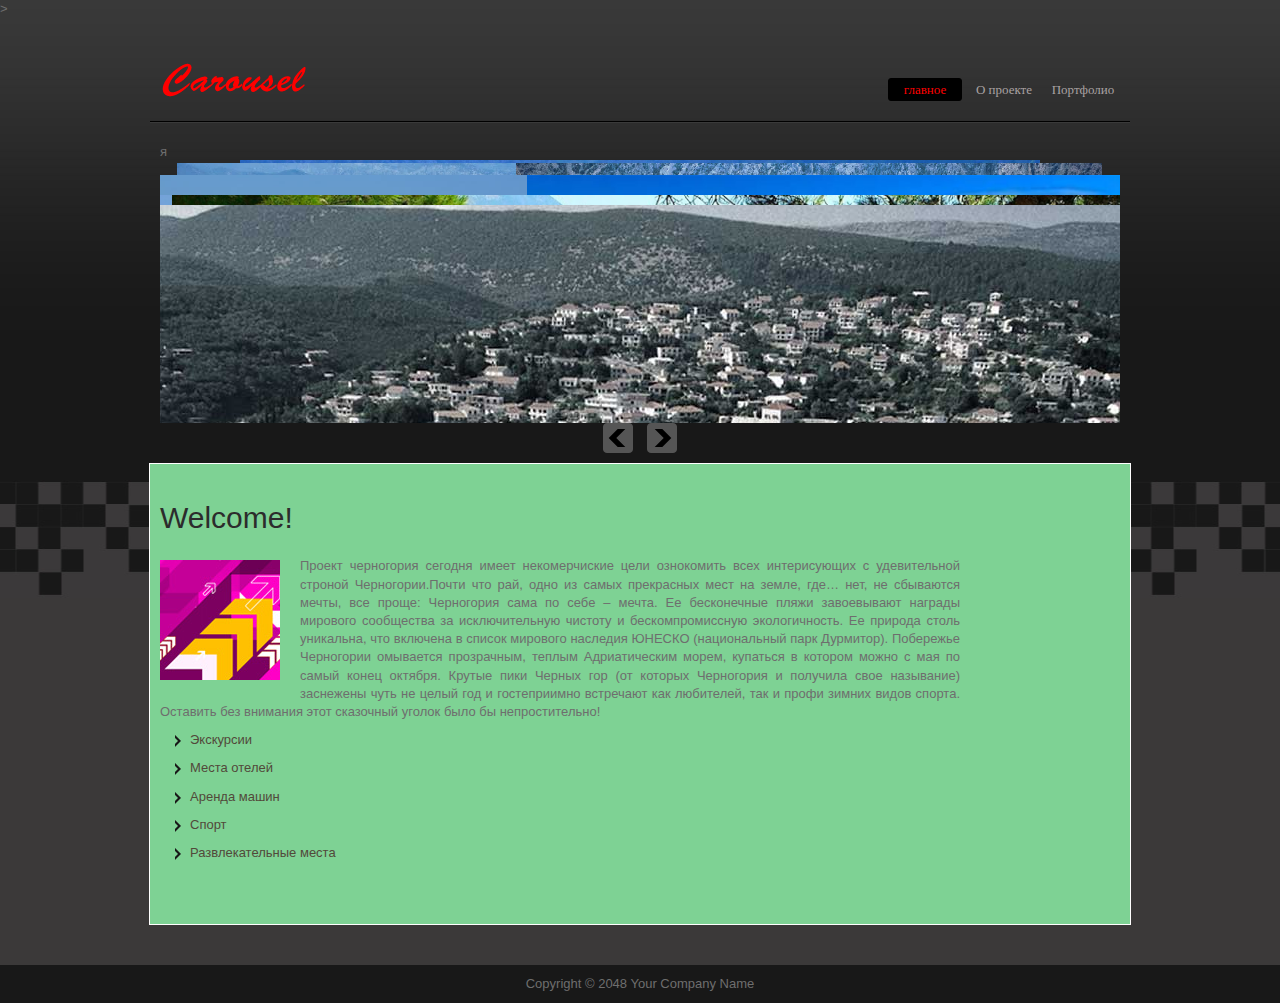
<file: index.html>
><!DOCTYPE html PUBLIC "-//W3C//DTD XHTML 1.0 Transitional//EN" "http://www.w3.org/TR/xhtml1/DTD/xhtml1-transitional.dtd">
<html xmlns="http://www.w3.org/1999/xhtml">
<head>
<meta http-equiv="Content-Type" content="text/html; charset=utf-8" />
<title>Черногория Сегодня</title>
<meta name="keywords" content="" />
<meta name="description" content="" />
<link href="css/templatemo_style.css" rel="stylesheet" type="text/css" />
<!-- templatemo 358 carousel -->
<!-- 

http://www.templatemo.com/preview/templatemo_358_carousel 
-->
<script type="text/javascript" src="js/jquery-1-4-2.min.js"></script> 
<!--script type="text/javascript" src="/jqueryui/js/jquery-ui-1.7.2.custom.min.js"></script--> 
<script type="text/javascript" src="js/jquery-ui.min.js"></script> 
<script type="text/javascript" src="js/showhide.js"></script> 
<script type="text/JavaScript" src="js/jquery.mousewheel.js"></script> 

<link rel="stylesheet" type="text/css" href="css/ddsmoothmenu.css" />

<script type="text/javascript" src="js/jquery.min.js"></script>
<script type="text/javascript" src="js/ddsmoothmenu.js">

/***********************************************
* Smooth Navigational Menu- (c) Dynamic Drive DHTML code library (www.dynamicdrive.com)
* This notice MUST stay intact for legal use
* Visit Dynamic Drive at http://www.dynamicdrive.com/ for full source code
***********************************************/

</script>

<script type="text/javascript">

ddsmoothmenu.init({
	mainmenuid: "templatemo_menu", //menu DIV id
	orientation: 'h', //Horizontal or vertical menu: Set to "h" or "v"
	classname: 'ddsmoothmenu', //class added to menu's outer DIV
	//customtheme: ["#1c5a80", "#18374a"],
	contentsource: "markup" //"markup" or ["container_id", "path_to_menu_file"]
})

</script> 

<!-- Load the CloudCarousel JavaScript file -->
<script type="text/JavaScript" src="js/cloud-carousel.1.0.5.js"></script>
 
<script type="text/javascript">
$(document).ready(function(){
						   
	// This initialises carousels on the container elements specified, in this case, carousel1.
	$("#carousel1").CloudCarousel(		
		{			
			reflHeight: 40,
			reflGap: 2,
			titleBox: $('#da-vinci-title'),
			altBox: $('#da-vinci-alt'),
			buttonLeft: $('#slider-left-but'),
			buttonRight: $('#slider-right-but'),
			yRadius: 30,
			xPos: 480,
			yPos: 32,
			speed:0.15,
			autoRotate: "yes",
			autoRotateDelay: 1500
		}
	);
});
 
</script>

</head>

<body id="home">

<div id="templatemo_header_wrapper">
	<div id="site_title"><h1><a href="#">Черногория</a></h1></div>
     <div id="templatemo_menu" class="ddsmoothmenu">
        <ul>
            <li><a href="index.html" class="selected">главное</a></li>
            <li><a href="about.html">О проекте</a>
           
            <li><a href="portfolio.html">Портфолио</a>
               
                   
            </li>
         
        </ul>
        <br style="clear: left" />
    </div> <!-- end of templatemo_menu -->
    <div class="cleaner"></div>
</div>	<!-- END of templatemo_header_wrapper -->
<div id="templatemo_slider">
	<!-- This is the container for the carousel. -->
    <div id = "carousel1" style="width:960px; height:280px;background:none;overflow:scroll; margin-top: 20px">            
        <!-- All images with class of "cloudcarousel" will be turned into carousel items -->
        <!-- You can place links around these images -->
        <a href="#" rel="lightbox"><img class="cloudcarousel" src="images/slider/01.jpg" alt="CSS Templates 1" title="Website Templates 1" /></a>
        <a href="#" rel="lightbox"><img class="cloudcarousel" src="images/slider/02.jpg" alt="CSS Templates 2" title="Website Templates 2" /></a>
        <a href="#" rel="lightbox"><img class="cloudcarousel" src="images/slider/03.jpg" alt="CSS Templates 3" title="Website Templates 3" /></a>
        <a href="#" rel="lightbox"><img class="cloudcarousel" src="images/slider/04.jpg" alt="CSS Templates 4" title="Website Templates 4" /></a>
        <a  href="#" rel="lightbox"><img class="cloudcarousel" src="images/slider/05.jpg" alt="Flash Templates 1" title="Flash Templates 1" /></a>
        <a href="#" rel="lightbox"><img class="cloudcarousel" src="images/slider/06.jpg" alt="Flash Templates 2" title="Flash Templates 2" /></a>
        <a href="#" rel="lightbox"><img class="cloudcarousel" src="images/slider/07.jpg" alt="Flash Templates 3" title="Flash Templates 3" /></a>
        <a href="#" rel="lightbox"><img class="cloudcarousel" src="images/slider/08.jpg" alt="Flash Templates 4" title="Flash Templates 4" /></a>
я    </div>
    
    <!-- Define left and right buttons. -->
    <center>
    <input id="slider-left-but" type="button" value="" />
    <input id="slider-right-but" type="button" value="" />
    </center>
</div>
<div id="templatemo_main">
	
    <div class="col one_third fp_services">
    <h2>Welcome!</h2>
        <img src="images/templatemo_image_04.jpg" alt="Image 04 " class="image_fl" />
        <p>Проект черногория сегодня имеет некомерчиские цели ознокомить всех интерисующих  с удевительной строной Черногории.Почти что рай, одно из самых прекрасных мест на земле, где… нет, не сбываются мечты, все проще: Черногория сама по себе – мечта.  Ее бесконечные пляжи завоевывают награды мирового сообщества за исключительную чистоту и бескомпромиссную экологичность.  Ее природа столь уникальна, что включена в список мирового наследия ЮНЕСКО (национальный парк Дурмитор). Побережье Черногории омывается прозрачным, теплым Адриатическим морем, купаться в котором можно с мая по самый конец октября. Крутые пики Черных гор (от которых Черногория и получила свое называние) заснежены чуть не целый год и гостеприимно встречают как любителей, так и профи зимних видов спорта. Оставить без внимания этот сказочный уголок было бы непростительно!</p>
  		<ul class="templatemo_list">
            <li class="flow">Экскурсии</li>
          <li class="flow"> Места отелей</li>
            <li class="flow nomr">Аренда машин</li>
            <li class="flow">Спорт</li>
            <li class="flow nomr"> Развлекательные места</li>
        </ul>
    </div>
  
        
        
        
    	<div class="cleaner"></div>
    </div> <!-- END of tempatemo_bottom -->
</div> <!-- END of tempatemo_bottom_wrapper -->

<div id="templatemo_footer_wrapper">
    <div id="templatemo_footer">
    	Copyright © 2048 Your Company Name
    </div> <!-- END of templatemo_footer_wrapper -->
</div> <!-- END of templatemo_footer -->

</body>
</html>
</file>
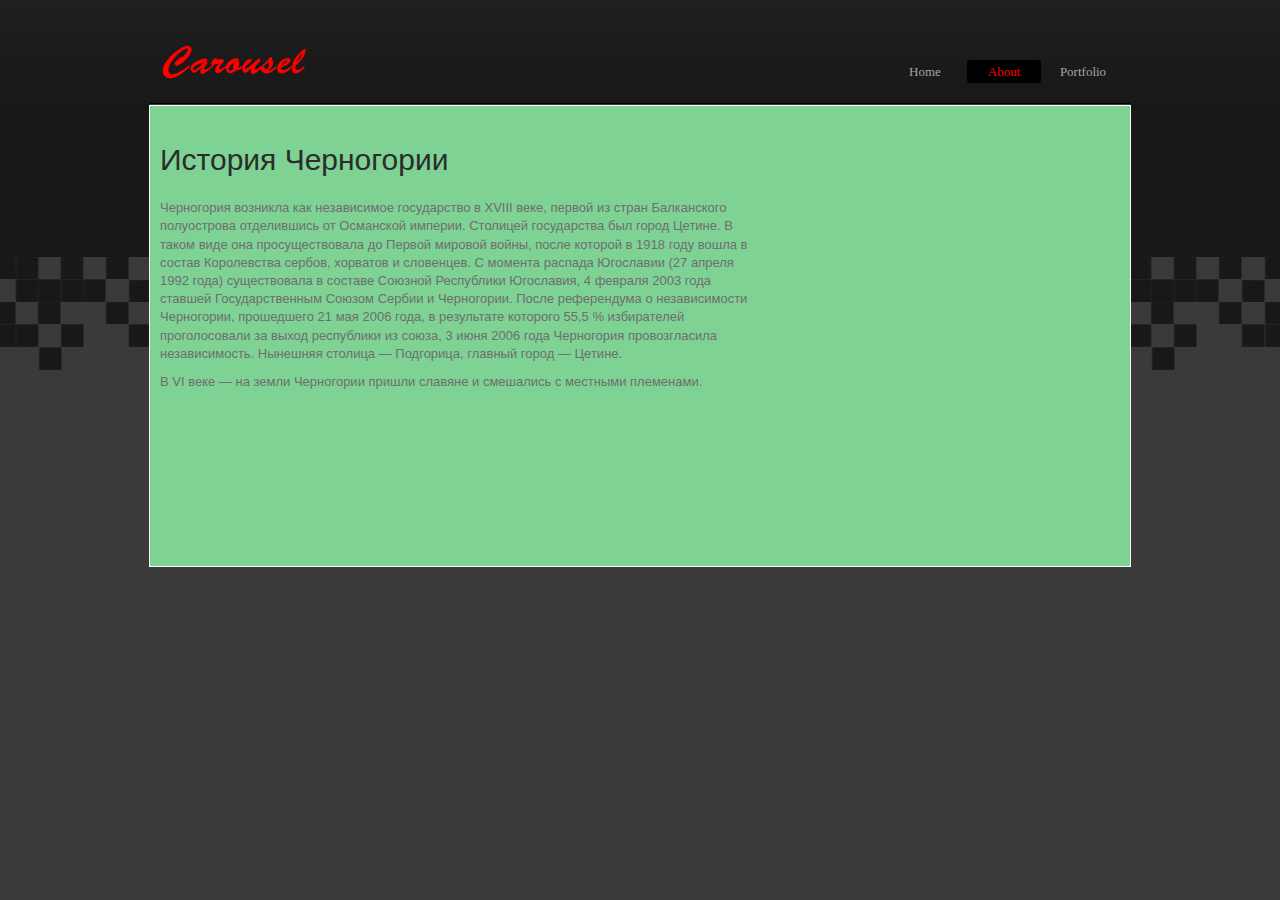
<file: about.html>
<!DOCTYPE html PUBLIC "-//W3C//DTD XHTML 1.0 Transitional//EN" "http://www.w3.org/TR/xhtml1/DTD/xhtml1-transitional.dtd">
<html xmlns="http://www.w3.org/1999/xhtml">
<head>
<meta http-equiv="Content-Type" content="text/html; charset=utf-8" />
<title>Carousel Theme, About Our Company</title>
<meta name="keywords" content="" />
<meta name="description" content="" />
<link href="css/templatemo_style.css" rel="stylesheet" type="text/css" />
<!-- templatemo 358 carousel -->
<!-- 
Carousel Template 
http://www.templatemo.com/preview/templatemo_358_carousel 
-->
<script type="text/javascript" src="js/jquery-1-4-2.min.js"></script> 
<!--script type="text/javascript" src="/jqueryui/js/jquery-ui-1.7.2.custom.min.js"></script--> 
<script type="text/javascript" src="js/jquery-ui.min.js"></script> 
<script type="text/javascript" src="js/showhide.js"></script> 
<script type="text/JavaScript" src="js/jquery.mousewheel.js"></script> 

<link rel="stylesheet" type="text/css" href="css/ddsmoothmenu.css" />

<script type="text/javascript" src="js/jquery.min.js"></script>
<script type="text/javascript" src="js/ddsmoothmenu.js">

/***********************************************
* Smooth Navigational Menu- (c) Dynamic Drive DHTML code library (www.dynamicdrive.com)
* This notice MUST stay intact for legal use
* Visit Dynamic Drive at http://www.dynamicdrive.com/ for full source code
***********************************************/

</script>

<script type="text/javascript">

ddsmoothmenu.init({
	mainmenuid: "templatemo_menu", //menu DIV id
	orientation: 'h', //Horizontal or vertical menu: Set to "h" or "v"
	classname: 'ddsmoothmenu', //class added to menu's outer DIV
	//customtheme: ["#1c5a80", "#18374a"],
	contentsource: "markup" //"markup" or ["container_id", "path_to_menu_file"]
})

</script> 

</head>

<body id="subpage">

<div id="templatemo_header_wrapper">
	<div id="site_title"><h1><a href="#">Carousel Template</a></h1></div>
     <div id="templatemo_menu" class="ddsmoothmenu">
        <ul>
            <li><a href="index.html">Home</a></li>
            <li><a href="about.html" class="selected">About</a>
                <ul>
                    <li><span class="top"></span><span class="bottom"></span></li>
                    <li><a href="#submenu1">Sub menu 1</a></li>
                    <li><a href="#submenu2">Sub menu 2</a></li>
                    <li><a href="#submenu3">Sub menu 3</a></li>
              	</ul>
            </li>
            <li><a href="portfolio.html">Portfolio</a>
                <ul>
                    <li><span class="top"></span><span class="bottom"></span></li>
                    <li><a href="#submenu1">Sub menu 1</a></li>
                    <li><a href="#submenu2">Sub menu 2</a></li>
                    <li><a href="#submenu3">Sub menu 3</a></li>
                    <li><a href="#submenu4">Sub menu 4</a></li>
                    <li><a href="#submenu5">Sub menu 5</a></li>
              	</ul>
            </li>
            
        </ul>
        <br style="clear: left" />
    </div> <!-- end of templatemo_menu -->
    <div class="cleaner"></div>
</div>	<!-- END of templatemo_header_wrapper -->

<div id="templatemo_main">

	    <div id="content">
        <h2>История Черногории</h2>
        <p>Черногория возникла как независимое государство в XVIII веке, первой из стран Балканского полуострова отделившись от Османской империи. Столицей государства был город Цетине. В таком виде она просуществовала до Первой мировой войны, после которой в 1918 году вошла в состав Королевства сербов, хорватов и словенцев. С момента распада Югославии (27 апреля 1992 года) существовала в составе Союзной Республики Югославия, 4 февраля 2003 года ставшей Государственным Союзом Сербии и Черногории. После референдума о независимости Черногории, прошедшего 21 мая 2006 года, в результате которого 55,5 % избирателей проголосовали за выход республики из союза, 3 июня 2006 года Черногория провозгласила независимость. Нынешняя столица — Подгорица, главный город — Цетине. </p><p>В VI веке — на земли Черногории пришли славяне и смешались с местными племенами.</p> </div>
</div>
        
</body>
</html>
</file>
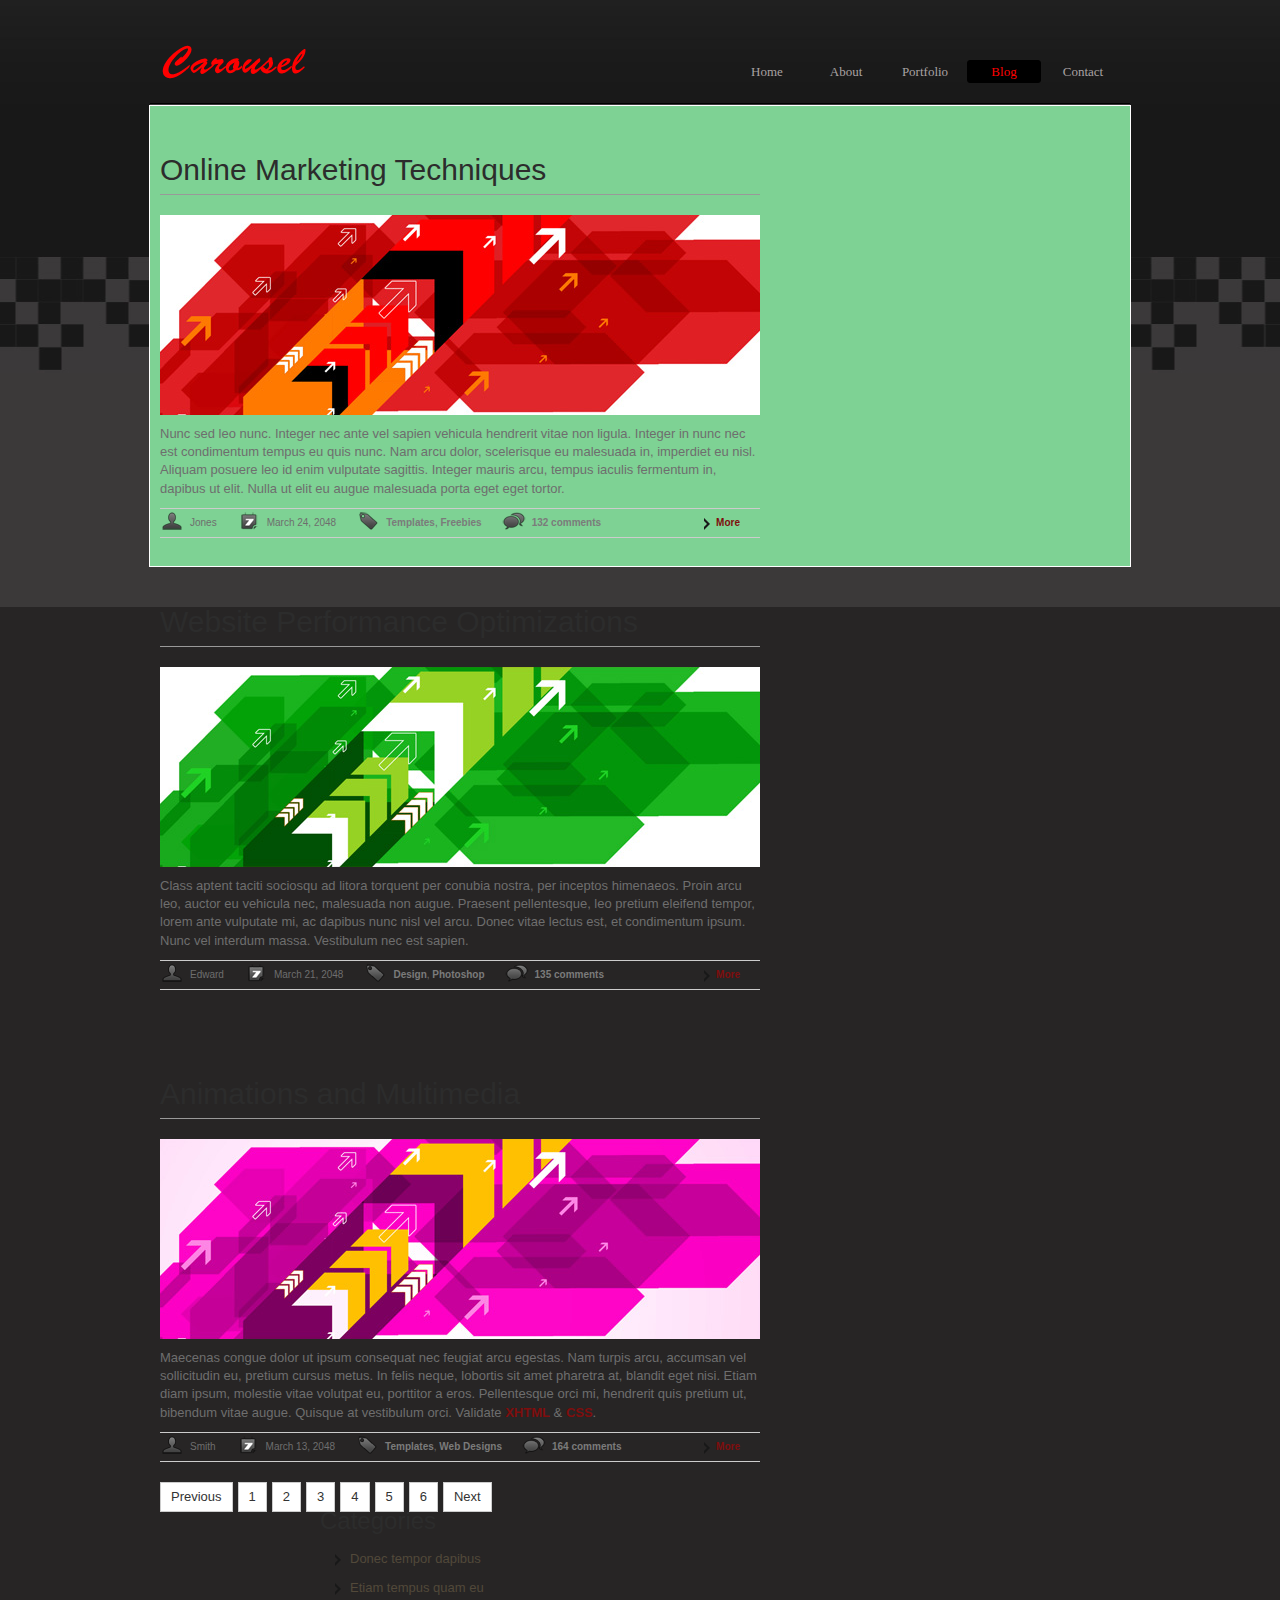
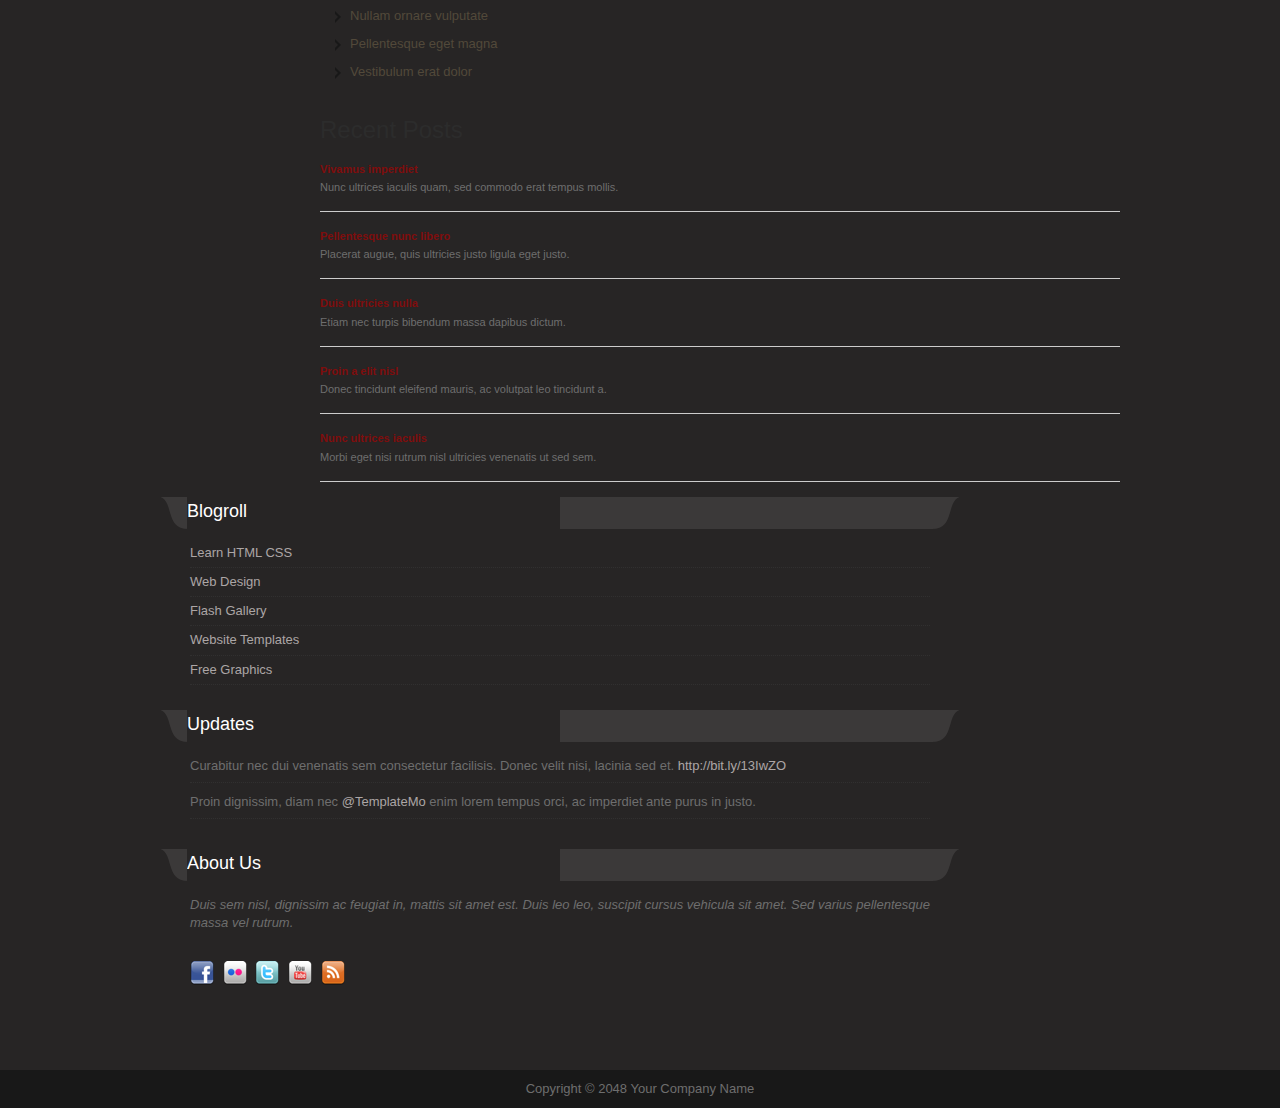
<file: blog.html>
<!DOCTYPE html PUBLIC "-//W3C//DTD XHTML 1.0 Transitional//EN" "http://www.w3.org/TR/xhtml1/DTD/xhtml1-transitional.dtd">
<html xmlns="http://www.w3.org/1999/xhtml">
<head>
<meta http-equiv="Content-Type" content="text/html; charset=utf-8" />
<title>Carousel, Blog Theme</title>
<meta name="keywords" content="" />
<meta name="description" content="" />
<link href="css/templatemo_style.css" rel="stylesheet" type="text/css" />
<!-- templatemo 358 carousel -->
<!-- 
Carousel Template 
http://www.templatemo.com/preview/templatemo_358_carousel 
-->
<script type="text/javascript" src="js/jquery-1-4-2.min.js"></script> 
<!--script type="text/javascript" src="/jqueryui/js/jquery-ui-1.7.2.custom.min.js"></script--> 
<script type="text/javascript" src="js/jquery-ui.min.js"></script> 
<script type="text/javascript" src="js/showhide.js"></script> 
<script type="text/JavaScript" src="js/jquery.mousewheel.js"></script> 

<link rel="stylesheet" type="text/css" href="css/ddsmoothmenu.css" />

<script type="text/javascript" src="js/jquery.min.js"></script>
<script type="text/javascript" src="js/ddsmoothmenu.js">

/***********************************************
* Smooth Navigational Menu- (c) Dynamic Drive DHTML code library (www.dynamicdrive.com)
* This notice MUST stay intact for legal use
* Visit Dynamic Drive at http://www.dynamicdrive.com/ for full source code
***********************************************/

</script>

<script type="text/javascript">

ddsmoothmenu.init({
	mainmenuid: "templatemo_menu", //menu DIV id
	orientation: 'h', //Horizontal or vertical menu: Set to "h" or "v"
	classname: 'ddsmoothmenu', //class added to menu's outer DIV
	//customtheme: ["#1c5a80", "#18374a"],
	contentsource: "markup" //"markup" or ["container_id", "path_to_menu_file"]
})

</script> 

</head>

<body id="subpage">

<div id="templatemo_header_wrapper">
	<div id="site_title"><h1><a href="#">Carousel Template</a></h1></div>
     <div id="templatemo_menu" class="ddsmoothmenu">
        <ul>
            <li><a href="index.html">Home</a></li>
            <li><a href="about.html">About</a>
                <ul>
                    <li><span class="top"></span><span class="bottom"></span></li>
                    <li><a href="#submenu1">Sub menu 1</a></li>
                    <li><a href="#submenu2">Sub menu 2</a></li>
                    <li><a href="#submenu3">Sub menu 3</a></li>
              	</ul>
            </li>
            <li><a href="portfolio.html">Portfolio</a>
                <ul>
                    <li><span class="top"></span><span class="bottom"></span></li>
                    <li><a href="#submenu1">Sub menu 1</a></li>
                    <li><a href="#submenu2">Sub menu 2</a></li>
                    <li><a href="#submenu3">Sub menu 3</a></li>
                    <li><a href="#submenu4">Sub menu 4</a></li>
                    <li><a href="#submenu5">Sub menu 5</a></li>
              	</ul>
            </li>
            <li><a href="blog.html" class="selected">Blog</a></li>
            <li><a href="contact.html">Contact</a></li>
        </ul>
        <br style="clear: left" />
    </div> <!-- end of templatemo_menu -->
    <div class="cleaner"></div>
</div>	<!-- END of templatemo_header_wrapper -->

<div id="templatemo_main">
	<div id="content">
    	<div class="post">
            	
            <h2>Online Marketing Techniques</h2>
                    
            <img src="images/blog/01.jpg" alt="Image 01" />   
            <p>Nunc sed leo nunc. Integer nec ante vel sapien vehicula hendrerit vitae non ligula. Integer in nunc nec est condimentum tempus eu quis nunc. Nam arcu dolor, scelerisque eu malesuada in, imperdiet eu nisl. Aliquam posuere leo id enim vulputate sagittis. Integer mauris arcu, tempus iaculis fermentum in, dapibus ut elit. Nulla ut elit eu augue malesuada porta eget eget tortor.</p>
            <div class="meta">
                <span class="admin">Jones</span><span class="date">March 24, 2048</span><span class="tag"><a href="#">Templates</a>, <a href="#">Freebies</a></span><span class="comment"><a href="#">132 comments</a></span>
                <span class="more_but"><a href="blog_post.html" class="more">More</a></span>
                <div class="cleaner"></div>
            </div> 
        </div>
        <div class="post">
            
            <h2>Website Performance Optimizations</h2>
                      
            <img src="images/blog/02.jpg" alt="Image 02" />
            <p>Class aptent taciti sociosqu ad litora torquent per conubia nostra, per inceptos himenaeos. Proin arcu leo, auctor eu vehicula nec, malesuada non augue. Praesent pellentesque, leo pretium eleifend tempor, lorem ante vulputate mi, ac dapibus nunc nisl vel arcu. Donec vitae lectus est, et condimentum ipsum. Nunc vel interdum massa. Vestibulum nec est sapien.</p>
            <div class="meta">
                <span class="admin">Edward</span><span class="date">March 21, 2048</span><span class="tag"><a href="#">Design</a>, <a href="#">Photoshop</a></span><span class="comment"><a href="#">135 comments</a></span>
                <span class="more_but"><a href="blog_post.html" class="more">More</a></span>
                <div class="cleaner"></div>
            </div> 
            
            <div class="cleaner"></div>
        </div>
        <div class="post last_box">
            
            <h2>Animations and Multimedia</h2>
            
            <img src="images/blog/03.jpg" alt="Image 03" />       
            <p>Maecenas congue dolor ut ipsum consequat nec feugiat arcu egestas. Nam turpis arcu, accumsan vel sollicitudin eu, pretium cursus metus. In felis neque, lobortis sit amet pharetra at, blandit eget nisi. Etiam diam ipsum, molestie vitae volutpat eu, porttitor a eros. Pellentesque orci mi, hendrerit quis pretium ut, bibendum vitae augue. Quisque at vestibulum orci. Validate <a href="http://validator.w3.org/check?uri=referer" rel="nofollow"><strong>XHTML</strong></a> &amp; <a href="http://jigsaw.w3.org/css-validator/check/referer" rel="nofollow"><strong>CSS</strong></a>.</p>
            <div class="meta">
                <span class="admin">Smith</span><span class="date">March 13, 2048</span><span class="tag"><a href="#">Templates</a>, <a href="#">Web Designs</a></span><span class="comment"><a href="#">164 comments</a></span>
                <span class="more_but"><a href="blog_post.html" class="more">More</a></span>
                <div class="cleaner"></div>
            </div> 
            <div class="cleaner"></div>
        </div>
        
         <div class="pagging">
                <ul>
                    <li><a href="#">Previous</a></li>
                    <li><a href="#">1</a></li>
                    <li><a href="#">2</a></li>
                    <li><a href="#">3</a></li>
                    <li><a href="#">4</a></li>
                    <li><a href="#">5</a></li>
                    <li><a href="#">6</a></li>
                    <li><a href="#">Next</a></li>
                </ul>
            </div>
        <div class="cleaner"></div>
    </div>
    
    <div id="sidebar">
    	<h3>Categories</h3>
        <ul class="templatemo_list">
        	<li><a href="#">Donec tempor dapibus</a></li>
            <li><a href="#">Etiam tempus quam eu</a></li>
        	<li><a href="#">Nullam ornare vulputate</a></li>
            <li><a href="#">Pellentesque eget magna</a></li>
            <li><a href="#">Vestibulum erat dolor</a></li>
        </ul>
        
        <div class="cleaner h30"></div>

        <h3>Recent Posts</h3>
        <ul class="recent_post">
            <li><a href="#">Vivamus imperdiet</a>Nunc ultrices iaculis quam, sed commodo erat tempus mollis.</li>
            <li><a href="#">Pellentesque nunc libero</a>Placerat augue, quis ultricies justo ligula eget justo.</li>
            <li><a href="#">Duis ultricies nulla</a>Etiam nec turpis bibendum massa dapibus dictum.</li>
            <li><a href="#">Proin a elit nisl</a>Donec tincidunt eleifend mauris, ac volutpat leo tincidunt a.</li>
            <li><a href="#">Nunc ultrices iaculis</a>Morbi eget nisi rutrum nisl ultricies venenatis ut sed sem.</li>
        </ul>
    </div> <!-- end of sidebar -->
    <div class="cleaner"></div>
</div> <!-- END of templatemo_main -->

<div id="templatemo_bottom_wrapper">
    <div id="templatemo_bottom">
    	<div class="col one_third">
        	<h4><span></span>Blogroll</h4>
            <div class="bottom_box">
                <ul class="footer_list">
                    <li><a href="#">Learn HTML CSS</a></li>
                    <li><a href="#">Web Design</a></li>
                    <li><a href="#">Flash Gallery</a></li>
                    <li><a href="#">Website Templates</a></li>
                    <li><a href="#">Free Graphics</a></li>
                </ul>  
			</div>
        </div>
        
        <div class="col one_third">
        	<h4><span></span>Updates</h4>
            <div class="bottom_box">
              <ul class="twitter_post">
                    <li>Curabitur nec dui venenatis sem consectetur facilisis. Donec velit nisi, lacinia sed et. <a href="#">http://bit.ly/13IwZO</a></li>
                    <li>Proin dignissim, diam nec <a href="#">@TemplateMo</a> enim lorem tempus orci, ac imperdiet ante purus in justo.</li>
                </ul>
			</div>
        </div>
        
        <div class="col one_third no_margin_right">
        	<h4><span></span>About Us</h4>
            <div class="bottom_box">
                <p><em>Duis sem nisl, dignissim ac feugiat in, mattis sit amet est. Duis leo leo, suscipit cursus vehicula sit amet. Sed varius pellentesque massa vel rutrum.</em></p><br />
                <div class="footer_social_button">
                    <a href="#"><img src="images/facebook.png" title="facebook" alt="facebook" /></a>
                    <a href="#"><img src="images/flickr.png" title="flickr" alt="flickr" /></a>
                    <a href="#"><img src="images/twitter.png" title="twitter" alt="twitter" /></a>
                    <a href="#"><img src="images/youtube.png" title="youtube" alt="youtube" /></a>
                    <a href="#"><img src="images/feed.png" title="rss" alt="rss" /></a>
                </div>
            </div>
        </div>
        
    	<div class="cleaner"></div>
    </div> <!-- END of tempatemo_bottom -->
</div> <!-- END of tempatemo_bottom_wrapper -->

<div id="templatemo_footer_wrapper">
    <div id="templatemo_footer">
    	Copyright © 2048 Your Company Name
    </div> <!-- END of templatemo_footer_wrapper -->
</div> <!-- END of templatemo_footer -->

</body>
</html>
</file>
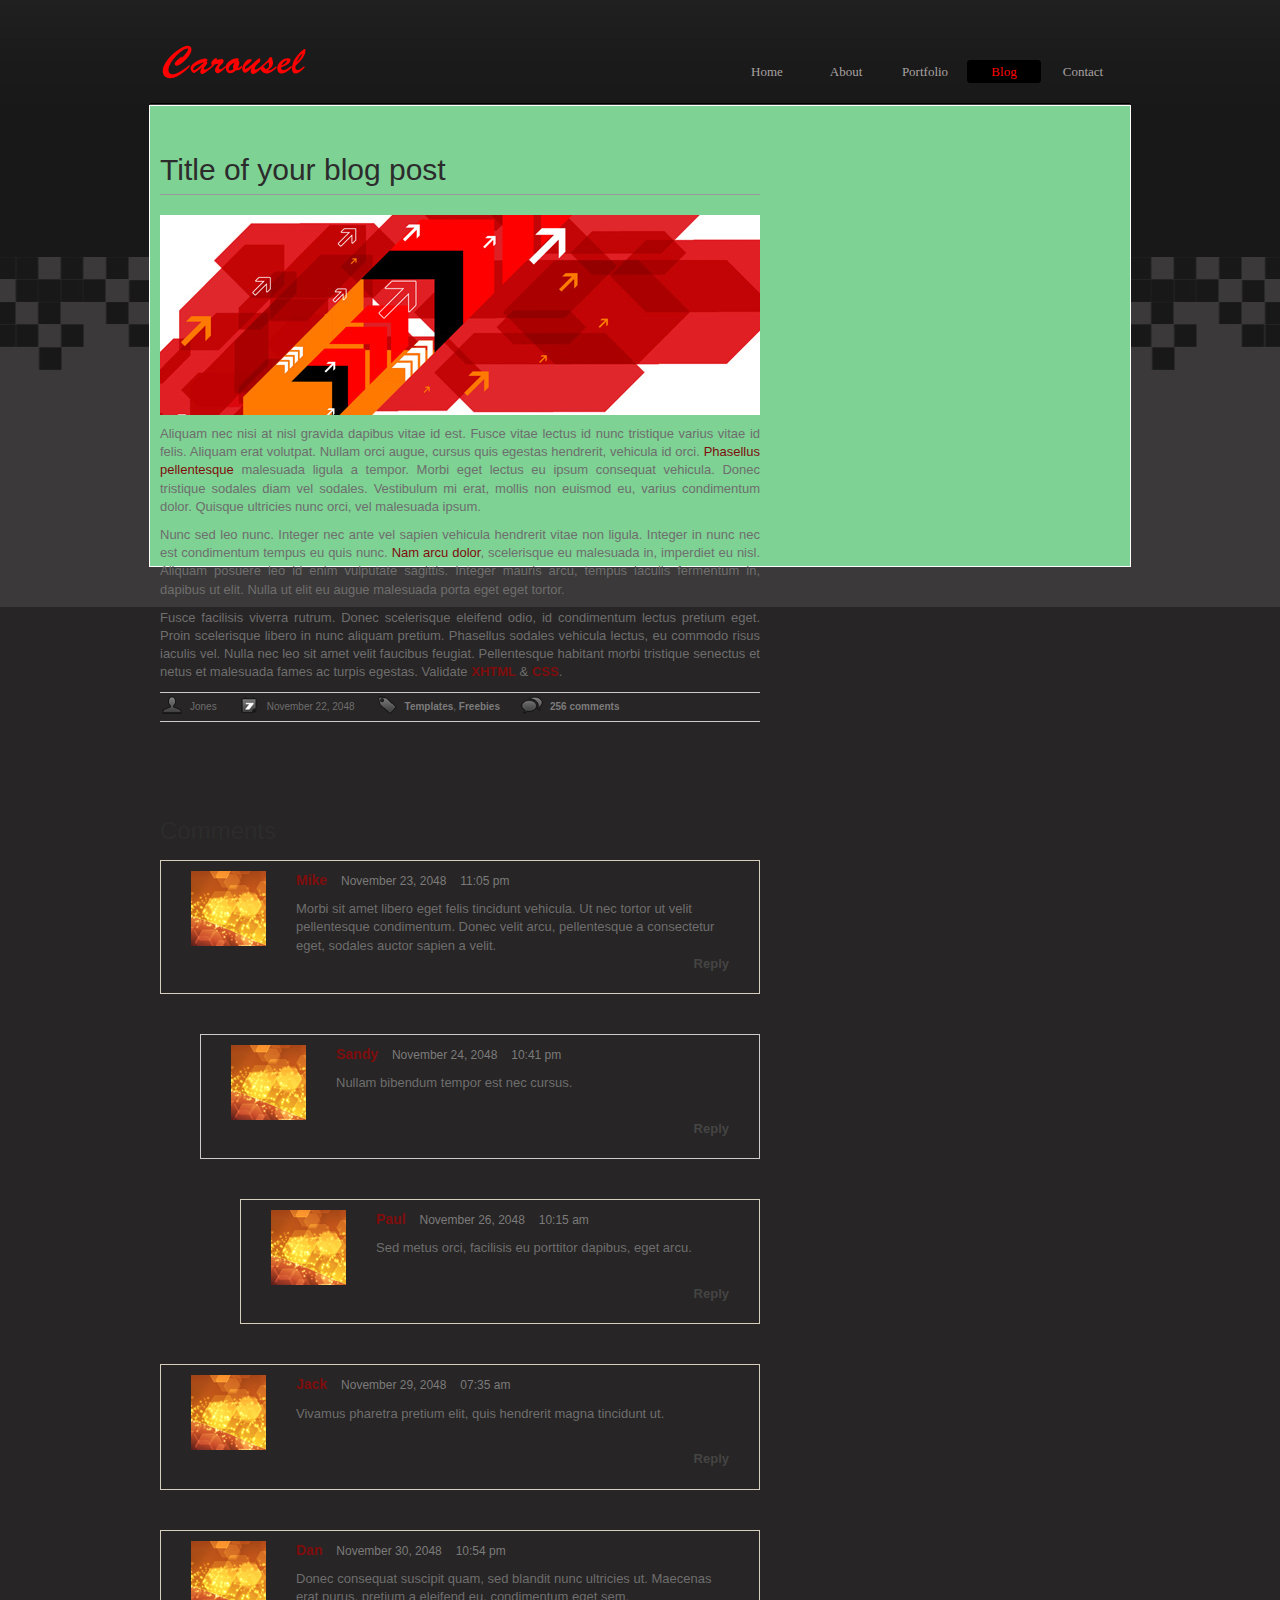
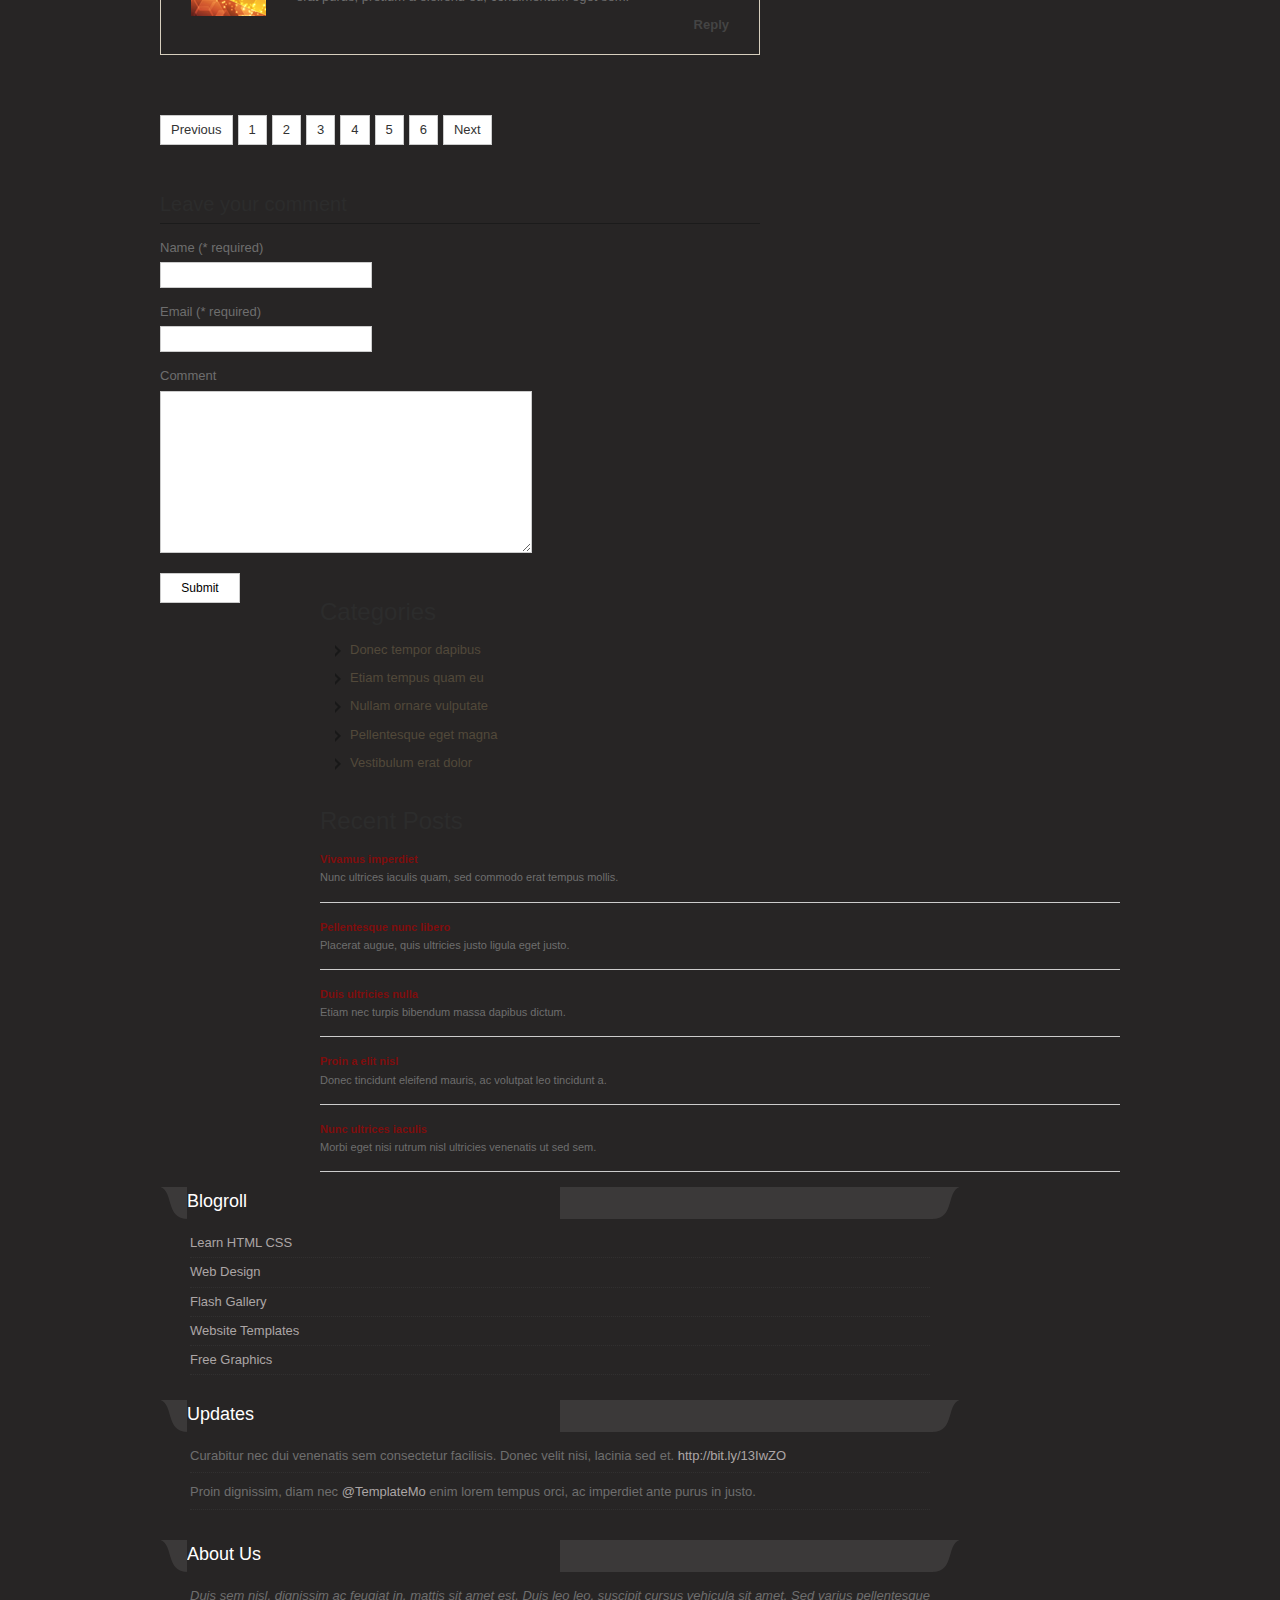
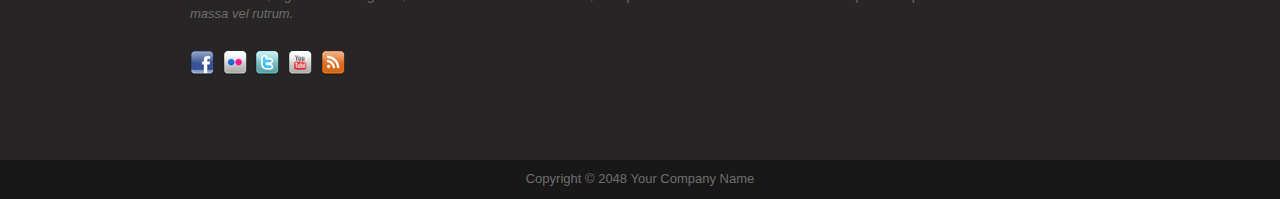
<file: blog_post.html>
<!DOCTYPE html PUBLIC "-//W3C//DTD XHTML 1.0 Transitional//EN" "http://www.w3.org/TR/xhtml1/DTD/xhtml1-transitional.dtd">
<html xmlns="http://www.w3.org/1999/xhtml">
<head>
<meta http-equiv="Content-Type" content="text/html; charset=utf-8" />
<title>Carousel, Full Blog Post</title>
<meta name="keywords" content="" />
<meta name="description" content="" />
<link href="css/templatemo_style.css" rel="stylesheet" type="text/css" />
<!-- templatemo 358 carousel -->
<!-- 
Carousel Template 
http://www.templatemo.com/preview/templatemo_358_carousel 
-->
<script type="text/javascript" src="js/jquery-1-4-2.min.js"></script> 
<!--script type="text/javascript" src="/jqueryui/js/jquery-ui-1.7.2.custom.min.js"></script--> 
<script type="text/javascript" src="js/jquery-ui.min.js"></script> 
<script type="text/javascript" src="js/showhide.js"></script>  
<script type="text/JavaScript" src="js/jquery.mousewheel.js"></script> 

<link rel="stylesheet" type="text/css" href="css/ddsmoothmenu.css" />

<script type="text/javascript" src="js/jquery.min.js"></script>
<script type="text/javascript" src="js/ddsmoothmenu.js">

/***********************************************
* Smooth Navigational Menu- (c) Dynamic Drive DHTML code library (www.dynamicdrive.com)
* This notice MUST stay intact for legal use
* Visit Dynamic Drive at http://www.dynamicdrive.com/ for full source code
***********************************************/

</script>

<script type="text/javascript">

ddsmoothmenu.init({
	mainmenuid: "templatemo_menu", //menu DIV id
	orientation: 'h', //Horizontal or vertical menu: Set to "h" or "v"
	classname: 'ddsmoothmenu', //class added to menu's outer DIV
	//customtheme: ["#1c5a80", "#18374a"],
	contentsource: "markup" //"markup" or ["container_id", "path_to_menu_file"]
})

</script> 

</head>

<body id="subpage">

<div id="templatemo_header_wrapper">
	<div id="site_title"><h1><a href="#">Carousel Template</a></h1></div>
     <div id="templatemo_menu" class="ddsmoothmenu">
        <ul>
            <li><a href="index.html">Home</a></li>
            <li><a href="about.html">About</a>
                <ul>
                    <li><span class="top"></span><span class="bottom"></span></li>
                    <li><a href="#submenu1">Sub menu 1</a></li>
                    <li><a href="#submenu2">Sub menu 2</a></li>
                    <li><a href="#submenu3">Sub menu 3</a></li>
              	</ul>
            </li>
            <li><a href="portfolio.html">Portfolio</a>
                <ul>
                    <li><span class="top"></span><span class="bottom"></span></li>
                    <li><a href="#submenu1">Sub menu 1</a></li>
                    <li><a href="#submenu2">Sub menu 2</a></li>
                    <li><a href="#submenu3">Sub menu 3</a></li>
                    <li><a href="#submenu4">Sub menu 4</a></li>
                    <li><a href="#submenu5">Sub menu 5</a></li>
              	</ul>
            </li>
            <li><a href="blog.html" class="selected">Blog</a></li>
            <li><a href="contact.html">Contact</a></li>
        </ul>
        <br style="clear: left" />
    </div> <!-- end of templatemo_menu -->
    <div class="cleaner"></div>
</div>	<!-- END of templatemo_header_wrapper -->

<div id="templatemo_main">
	<div id="content">
    	<div class="post">
            	
            <h2>Title of your blog post</h2>
                    
            <img src="images/blog/01.jpg" alt="Image 01" />   
            <p align="justify">Aliquam nec nisi at nisl gravida dapibus vitae id est. Fusce vitae lectus id nunc tristique varius vitae id felis. Aliquam erat volutpat. Nullam orci augue, cursus quis egestas hendrerit, vehicula id orci. <a href="#">Phasellus pellentesque</a> malesuada ligula a tempor. Morbi eget lectus eu ipsum consequat vehicula. Donec tristique sodales diam vel sodales. Vestibulum mi erat, mollis non euismod eu, varius condimentum dolor. Quisque ultricies nunc orci, vel malesuada ipsum.</p>
            <p align="justify">Nunc sed leo nunc. Integer nec ante vel sapien vehicula hendrerit vitae non ligula. Integer in nunc nec est condimentum tempus eu quis nunc. <a href="#">Nam arcu dolor</a>, scelerisque eu malesuada in, imperdiet eu nisl. Aliquam posuere leo id enim vulputate sagittis. Integer mauris arcu, tempus iaculis fermentum in, dapibus ut elit. Nulla ut elit eu augue malesuada porta eget eget tortor.</p>
            <p align="justify">Fusce facilisis viverra rutrum. Donec scelerisque eleifend odio, id condimentum lectus pretium eget. Proin scelerisque libero in nunc aliquam pretium. Phasellus sodales vehicula lectus, eu commodo risus iaculis vel. Nulla nec leo sit amet velit faucibus feugiat. Pellentesque habitant morbi tristique senectus et netus et malesuada fames ac turpis egestas. Validate <a href="http://validator.w3.org/check?uri=referer" rel="nofollow"><strong>XHTML</strong></a> &amp; <a href="http://jigsaw.w3.org/css-validator/check/referer" rel="nofollow"><strong>CSS</strong></a>.</p>
          	
            <div class="meta">
                <span class="admin">Jones</span><span class="date">November  22, 2048</span><span class="tag"><a href="#">Templates</a>, <a href="#">Freebies</a></span><span class="comment"><a href="#">256 comments</a></span>
                
                <div class="cleaner"></div>
            </div> 
        </div>
        
        <div class="cleaner h40"></div>
            <h3>Comments</h3>
                        
              	<div id="comment_section">
                	<ol class="comments first_level">
                        
                        <li>
                            <div class="comment_box commentbox1">
                                    
                                <div class="gravatar">
                                    <img class="image_frame" src="images/avator.png" alt="author 6" />
                                </div>
                                
                                <div class="comment_text">
                                    <div class="comment_author">Mike <span class="date">November 23, 2048</span> <span class="time">11:05 pm</span></div>
                                    <p>Morbi sit amet libero eget felis tincidunt vehicula. Ut nec tortor ut velit pellentesque condimentum. Donec velit arcu, pellentesque a consectetur eget, sodales auctor sapien a velit.</p>
                                  <div class="reply"><a href="#">Reply</a></div>
                                </div>
                                <div class="cleaner"></div>
                            </div> 
                        </li>
                        
                        <li>
                            	<ol class="comments">
                            
                                    <li>
                                        <div class="comment_box commentbox2">
                                        
                                        <div class="gravatar">
                                            <img class="image_frame" src="images/avator.png" alt="author 6" />
                                        </div>
                                        <div class="comment_text">
                                        <div class="comment_author">Sandy <span class="date">November 24, 2048</span> <span class="time">10:41 pm</span></div>
                                        <p>Nullam bibendum tempor est nec cursus.</p>
                                        <div class="reply"><a href="#">Reply</a></div>
                                        </div>
                                        
                                        <div class="cleaner"></div>
                                        </div> 
                                    </li>
                                    
                                    <li>
                                        <ol class="comments">
                                    
                                            <li>
                                                <div class="comment_box commentbox1">
                                                
                                                    <div class="gravatar">
                                    <img class="image_frame" src="images/avator.png" alt="author 6" />
                                </div>
                                                    <div class="comment_text">
                                                        <div class="comment_author">Paul <span class="date">November 26, 2048</span> <span class="time">10:15 am</span></div>
                                                        <p>Sed metus orci, facilisis eu porttitor dapibus, eget arcu.</p>
                                                      <div class="reply"><a href="#">Reply</a></div>
                                                    </div>
                                                    
                                                    <div class="cleaner"></div>
                                                </div>  
                                            </li>
                                            
                                        </ol>
                        
                        			</li>
                                </ol>
                                
						</li>
                        
                        <li>
                            <div class="comment_box commentbox1">
                                     
                                <div class="gravatar">
                                    <img class="image_frame" src="images/avator.png" alt="author 6" />
                                </div>
                                <div class="comment_text">
                                    <div class="comment_author">Jack <span class="date">November 29, 2048</span> <span class="time">07:35 am</span></div>
                                    <p>Vivamus pharetra pretium elit, quis hendrerit magna tincidunt ut.</p>
                                  <div class="reply"><a href="#">Reply</a></div>
                                </div>
                                
                                <div class="cleaner"></div>
                            </div>  
                            
                        </li>
                        
                        <li>
                            <div class="comment_box commentbox1">
                                    
                               <div class="gravatar">
                                    <img class="image_frame" src="images/avator.png" alt="author 6" />
                                </div>
                                <div class="comment_text">
                                    <div class="comment_author">Dan <span class="date">November 30, 2048</span> <span class="time">10:54 pm</span></div>
                                    <p>Donec consequat suscipit quam, sed blandit nunc ultricies ut. Maecenas erat purus, pretium a eleifend eu, condimentum eget sem.</p>
                                  <div class="reply"><a href="#">Reply</a></div>
                                </div>
                                
                                <div class="cleaner"></div>
                            </div> 
                        </li>
                        
                </ol>
                <div class="cleaner h20"></div>    
          		<div class="pagging">
                    <ul>
                        <li><a href="#">Previous</a></li>
                        <li><a href="#">1</a></li>
                        <li><a href="#">2</a></li>
                        <li><a href="#">3</a></li>
                        <li><a href="#">4</a></li>
                        <li><a href="#">5</a></li>
                        <li><a href="#">6</a></li>
                        <li><a href="#">Next</a></li>
                    </ul>
                </div>    
                    
                </div>
                
                <div class="cleaner h20"></div>
                
                <div id="comment_form">
                    <h3>Leave your comment</h3>
                    
                    <form action="#" method="get">
						<div class="form_row">
							<label>Name (* required)</label><br />
							<input type="text" name="name" />
						</div>
                        
						<div class="form_row">
							<label>Email  (* required)</label><br />
							<input type="text" name="name" />
						</div>
                        
						<div class="form_row">
							<label>Comment</label><br />
							<textarea  name="comment" rows="" cols=""></textarea>
						</div>
			
						<input type="submit" name="Submit" value="Submit" class="submit_btn" />
					</form>
                
            	</div>
            <div class="cleaner"></div>
    </div>
    
    <div id="sidebar">
    	<h3>Categories</h3>
        <ul class="templatemo_list">
        	<li><a href="#">Donec tempor dapibus</a></li>
            <li><a href="#">Etiam tempus quam eu</a></li>
        	<li><a href="#">Nullam ornare vulputate</a></li>
            <li><a href="#">Pellentesque eget magna</a></li>
            <li><a href="#">Vestibulum erat dolor</a></li>
        </ul>
        
        <div class="cleaner h30"></div>

        <h3>Recent Posts</h3>
        <ul class="recent_post">
            <li><a href="#">Vivamus imperdiet</a>Nunc ultrices iaculis quam, sed commodo erat tempus mollis.</li>
            <li><a href="#">Pellentesque nunc libero</a>Placerat augue, quis ultricies justo ligula eget justo.</li>
            <li><a href="#">Duis ultricies nulla</a>Etiam nec turpis bibendum massa dapibus dictum.</li>
            <li><a href="#">Proin a elit nisl</a>Donec tincidunt eleifend mauris, ac volutpat leo tincidunt a.</li>
            <li><a href="#">Nunc ultrices iaculis</a>Morbi eget nisi rutrum nisl ultricies venenatis ut sed sem.</li>
        </ul>
    </div> <!-- end of sidebar -->
    <div class="cleaner"></div>
</div> <!-- END of templatemo_main -->

<div id="templatemo_bottom_wrapper">
    <div id="templatemo_bottom">
    	<div class="col one_third">
        	<h4><span></span>Blogroll</h4>
            <div class="bottom_box">
                <ul class="footer_list">
                    <li><a href="#">Learn HTML CSS</a></li>
                    <li><a href="#">Web Design</a></li>
                    <li><a href="#">Flash Gallery</a></li>
                    <li><a href="#">Website Templates</a></li>
                    <li><a href="#">Free Graphics</a></li>
                </ul>  
			</div>
        </div>
        <div class="col one_third">
        	<h4><span></span>Updates</h4>
            <div class="bottom_box">
              <ul class="twitter_post">
                    <li>Curabitur nec dui venenatis sem consectetur facilisis. Donec velit nisi, lacinia sed et. <a href="#">http://bit.ly/13IwZO</a></li>
                    <li>Proin dignissim, diam nec <a href="#">@TemplateMo</a> enim lorem tempus orci, ac imperdiet ante purus in justo.</li>
                </ul>
			</div>
        </div>
        <div class="col one_third no_margin_right">
        	<h4><span></span>About Us</h4>
            <div class="bottom_box">
                <p><em>Duis sem nisl, dignissim ac feugiat in, mattis sit amet est. Duis leo leo, suscipit cursus vehicula sit amet. Sed varius pellentesque massa vel rutrum.</em></p><br />              
                <div class="footer_social_button">
                    <a href="#"><img src="images/facebook.png" title="facebook" alt="facebook" /></a>
                    <a href="#"><img src="images/flickr.png" title="flickr" alt="flickr" /></a>
                    <a href="#"><img src="images/twitter.png" title="twitter" alt="twitter" /></a>
                    <a href="#"><img src="images/youtube.png" title="youtube" alt="youtube" /></a>
                    <a href="#"><img src="images/feed.png" title="rss" alt="rss" /></a>
                </div>
            </div>
        </div>
        
    	<div class="cleaner"></div>
    </div> <!-- END of tempatemo_bottom -->
</div> <!-- END of tempatemo_bottom_wrapper -->

<div id="templatemo_footer_wrapper">
    <div id="templatemo_footer">
    	Copyright © 2048 Your Company Name
    </div> <!-- END of templatemo_footer_wrapper -->
</div> <!-- END of templatemo_footer -->

</body>
</html>
</file>
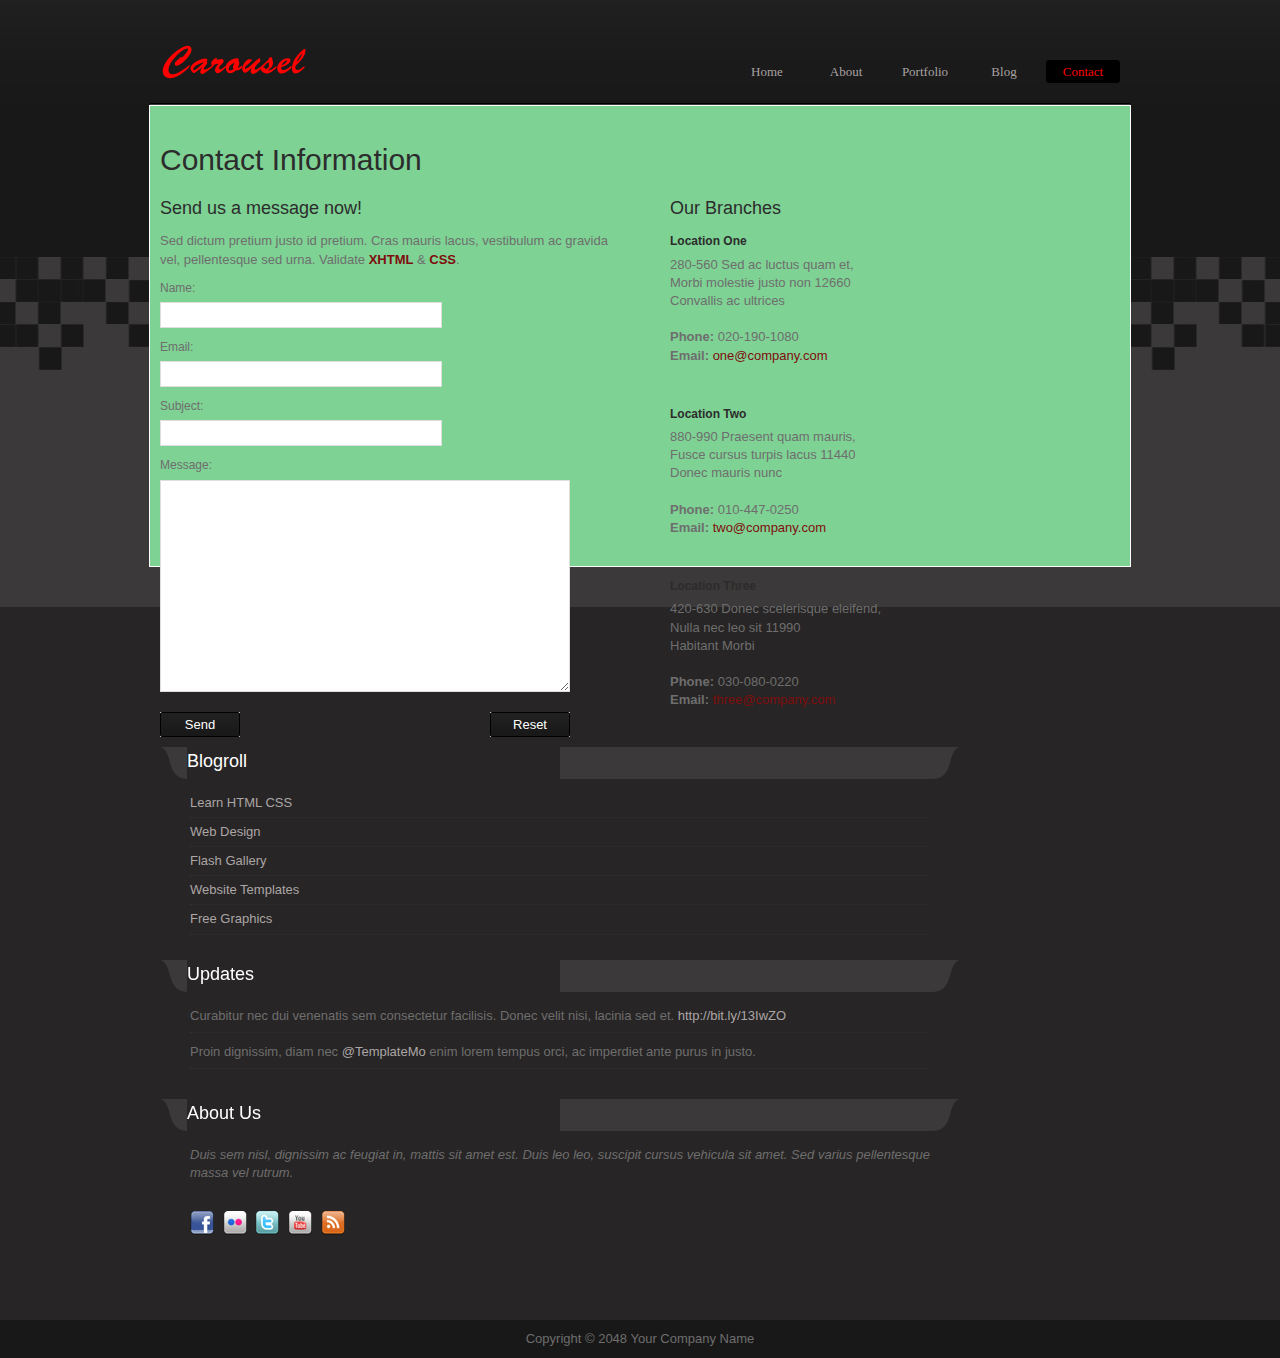
<file: contact.html>
<!DOCTYPE html PUBLIC "-//W3C//DTD XHTML 1.0 Transitional//EN" "http://www.w3.org/TR/xhtml1/DTD/xhtml1-transitional.dtd">
<html xmlns="http://www.w3.org/1999/xhtml">
<head>
<meta http-equiv="Content-Type" content="text/html; charset=utf-8" />
<title>Carousel Theme - Contact Page</title>
<meta name="keywords" content="" />
<meta name="description" content="" />
<link href="css/templatemo_style.css" rel="stylesheet" type="text/css" />
<!-- templatemo 358 carousel -->
<!-- 
Carousel Template 
http://www.templatemo.com/preview/templatemo_358_carousel 
-->
<script type="text/javascript" src="js/jquery-1-4-2.min.js"></script> 
<!--script type="text/javascript" src="/jqueryui/js/jquery-ui-1.7.2.custom.min.js"></script--> 
<script type="text/javascript" src="js/jquery-ui.min.js"></script> 
<script type="text/javascript" src="js/showhide.js"></script> 
<script type="text/JavaScript" src="js/jquery.mousewheel.js"></script> 

<link rel="stylesheet" type="text/css" href="css/ddsmoothmenu.css" />

<script type="text/javascript" src="js/jquery.min.js"></script>
<script type="text/javascript" src="js/ddsmoothmenu.js">

/***********************************************
* Smooth Navigational Menu- (c) Dynamic Drive DHTML code library (www.dynamicdrive.com)
* This notice MUST stay intact for legal use
* Visit Dynamic Drive at http://www.dynamicdrive.com/ for full source code
***********************************************/

</script>

<script type="text/javascript">

ddsmoothmenu.init({
	mainmenuid: "templatemo_menu", //menu DIV id
	orientation: 'h', //Horizontal or vertical menu: Set to "h" or "v"
	classname: 'ddsmoothmenu', //class added to menu's outer DIV
	//customtheme: ["#1c5a80", "#18374a"],
	contentsource: "markup" //"markup" or ["container_id", "path_to_menu_file"]
})

</script> 

</head>

<body id="subpage">

<div id="templatemo_header_wrapper">
	<div id="site_title"><h1><a href="#">Carousel Template</a></h1></div>
     <div id="templatemo_menu" class="ddsmoothmenu">
        <ul>
            <li><a href="index.html">Home</a></li>
            <li><a href="about.html">About</a>
                <ul>
                    <li><span class="top"></span><span class="bottom"></span></li>
                    <li><a href="#submenu1">Sub menu 1</a></li>
                    <li><a href="#submenu2">Sub menu 2</a></li>
                    <li><a href="#submenu3">Sub menu 3</a></li>
              	</ul>
            </li>
            <li><a href="portfolio.html">Portfolio</a>
                <ul>
                    <li><span class="top"></span><span class="bottom"></span></li>
                    <li><a href="#submenu1">Sub menu 1</a></li>
                    <li><a href="#submenu2">Sub menu 2</a></li>
                    <li><a href="#submenu3">Sub menu 3</a></li>
                    <li><a href="#submenu4">Sub menu 4</a></li>
                    <li><a href="#submenu5">Sub menu 5</a></li>
              	</ul>
            </li>
            <li><a href="blog.html">Blog</a></li>
            <li><a href="contact.html" class="selected">Contact</a></li>
        </ul>
        <br style="clear: left" />
    </div> <!-- end of templatemo_menu -->
    <div class="cleaner"></div>
</div>	<!-- END of templatemo_header_wrapper -->

<div id="templatemo_main">
	
    <h2>Contact Information</h2>
        <div class="half float_l">
        <h4>Send us a message now!</h4>
            <p>Sed dictum pretium justo id pretium. Cras mauris lacus, vestibulum ac gravida vel, pellentesque sed urna. Validate <a href="http://validator.w3.org/check?uri=referer" rel="nofollow"><strong>XHTML</strong></a> &amp; <a href="http://jigsaw.w3.org/css-validator/check/referer" rel="nofollow"><strong>CSS</strong></a>.</p>
            <div id="contact_form">
               <form method="post" name="contact" action="#">
                        
                        <label for="author">Name:</label> <input type="text" id="author" name="author" class="required input_field" />
                        <div class="cleaner h10"></div>
                        <label for="email">Email:</label> <input type="text" id="email" name="email" class="validate-email required input_field" />
                        <div class="cleaner h10"></div>
                        
						<label for="subject">Subject:</label> <input type="text" name="subject" id="subject" class="input_field" />

						<div class="cleaner h10"></div>
        
                        <label for="text">Message:</label> <textarea id="text" name="text" rows="0" cols="0" class="required"></textarea>
                        <div class="cleaner h10"></div>
                        
                        <input type="submit" value="Send" id="submit" name="submit" class="submit_btn float_l" />
						<input type="reset" value="Reset" id="reset" name="reset" class="submit_btn float_r" />
                        
            	</form>
            </div>
		</div>
        <div class="half float_r">
        	<h4>Our Branches</h4>
            <h6><strong>Location One</strong></h6>
          		280-560 Sed ac luctus quam et,<br />
          Morbi molestie justo non 12660<br />
                Convallis ac ultrices<br /><br />
				
			<strong>Phone:</strong> 020-190-1080 <br />
            <strong>Email:</strong> <a href="mailto:info@company.com">one@company.com</a>  <br />
            
            <div class="cleaner h40"></div>
            <h6><strong>Location Two</strong></h6>
          		880-990 Praesent quam mauris,<br />
          Fusce cursus turpis lacus 11440<br />
                Donec mauris nunc<br /><br />
				
			<strong>Phone:</strong> 010-447-0250 <br />
            <strong>Email:</strong> <a href="mailto:info@company.com">two@company.com</a>  <br />
            
            <div class="cleaner h40"></div>
            <h6><strong>Location Three</strong></h6>
   		  420-630 Donec scelerisque eleifend,<br />
                Nulla nec leo sit 11990<br />
                Habitant Morbi<br /><br />
				
			<strong>Phone:</strong> 030-080-0220 <br />
            <strong>Email:</strong> <a href="mailto:info@company.com">three@company.com</a>  <br />
            
        </div>
        
        <div class="cleaner h40"></div>
        
        <iframe width="960" height="340" frameborder="0" scrolling="no" marginheight="0" marginwidth="0" src="http://maps.google.com/maps?f=q&amp;source=s_q&amp;hl=en&amp;geocode=&amp;q=Central+Park,+New+York,+NY,+USA&amp;aq=0&amp;sll=14.093957,1.318359&amp;sspn=69.699334,135.263672&amp;vpsrc=6&amp;ie=UTF8&amp;hq=Central+Park,+New+York,+NY,+USA&amp;ll=40.778265,-73.96988&amp;spn=0.033797,0.06403&amp;t=m&amp;output=embed"></iframe>
    
    	<div class="cleaner"></div>
    
    <div class="cleaner"></div>
</div> <!-- END of templatemo_main -->

<div id="templatemo_bottom_wrapper">
    <div id="templatemo_bottom">
    	<div class="col one_third">
        	<h4><span></span>Blogroll</h4>
            <div class="bottom_box">
                <ul class="footer_list">
                    <li><a href="#">Learn HTML CSS</a></li>
                    <li><a href="#">Web Design</a></li>
                    <li><a href="#">Flash Gallery</a></li>
                    <li><a href="#">Website Templates</a></li>
                    <li><a href="#">Free Graphics</a></li>
                </ul>  
			</div>
        </div>
        
        <div class="col one_third">
        	<h4><span></span>Updates</h4>
            <div class="bottom_box">
              <ul class="twitter_post">
                    <li>Curabitur nec dui venenatis sem consectetur facilisis. Donec velit nisi, lacinia sed et. <a href="#">http://bit.ly/13IwZO</a></li>
                    <li>Proin dignissim, diam nec <a href="#">@TemplateMo</a> enim lorem tempus orci, ac imperdiet ante purus in justo.</li>
                </ul>
			</div>
        </div>
        <div class="col one_third no_margin_right">
        	<h4><span></span>About Us</h4>
            <div class="bottom_box">
                <p><em>Duis sem nisl, dignissim ac feugiat in, mattis sit amet est. Duis leo leo, suscipit cursus vehicula sit amet. Sed varius pellentesque massa vel rutrum.</em></p><br />              
                <div class="footer_social_button">
                    <a href="#"><img src="images/facebook.png" title="facebook" alt="facebook" /></a>
                    <a href="#"><img src="images/flickr.png" title="flickr" alt="flickr" /></a>
                    <a href="#"><img src="images/twitter.png" title="twitter" alt="twitter" /></a>
                    <a href="#"><img src="images/youtube.png" title="youtube" alt="youtube" /></a>
                    <a href="#"><img src="images/feed.png" title="rss" alt="rss" /></a>
                </div>
            </div>
        </div>
        
    	<div class="cleaner"></div>
    </div> <!-- END of tempatemo_bottom -->
</div> <!-- END of tempatemo_bottom_wrapper -->

<div id="templatemo_footer_wrapper">
    <div id="templatemo_footer">
    	Copyright © 2048 Your Company Name
    </div> <!-- END of templatemo_footer_wrapper -->
</div> <!-- END of templatemo_footer -->

</body>
</html>
</file>
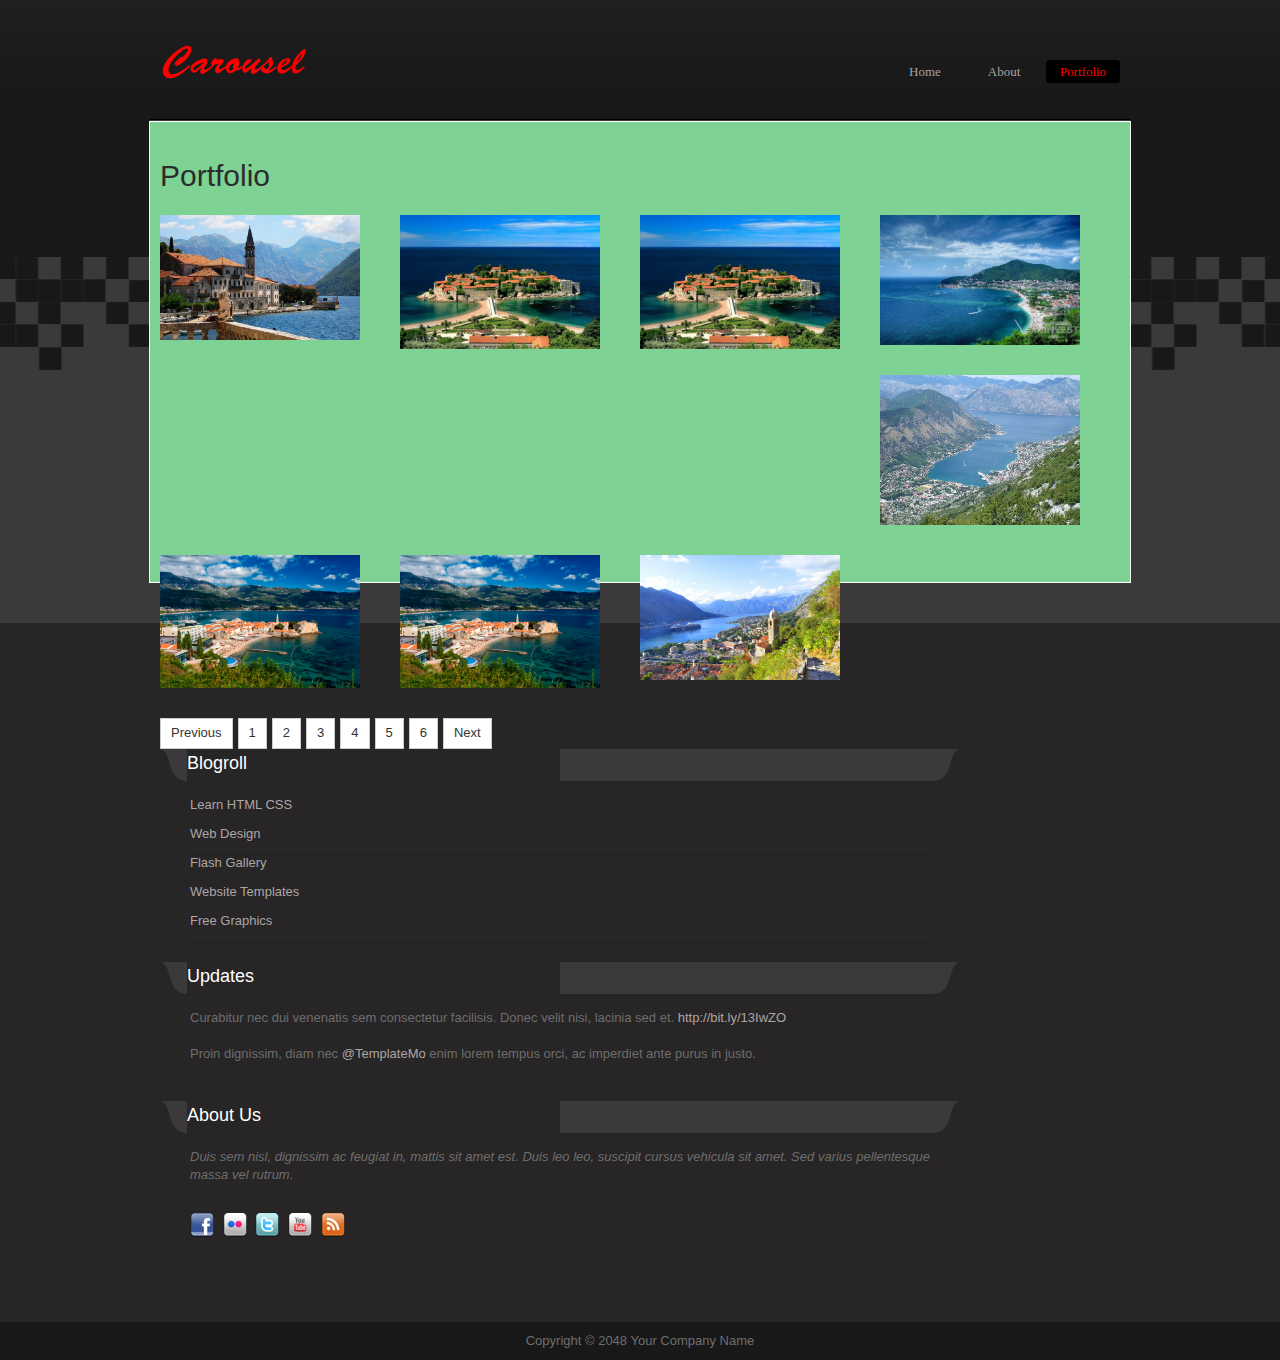
<file: portfolio.html>
<!DOCTYPE html PUBLIC "-//W3C//DTD XHTML 1.0 Transitional//EN" "http://www.w3.org/TR/xhtml1/DTD/xhtml1-transitional.dtd">
<html xmlns="http://www.w3.org/1999/xhtml">
<head>
<meta http-equiv="Content-Type" content="text/html; charset=utf-8" />
<title>Carousel Theme, Portfolio Page</title>
<meta name="keywords" content="" />
<meta name="description" content="" />
<link href="css/templatemo_style.css" rel="stylesheet" type="text/css" />
<!-- templatemo 358 carousel -->
<!-- 
Carousel Template 
http://www.templatemo.com/preview/templatemo_358_carousel 
-->
<script type="text/javascript" src="js/jquery-1-4-2.min.js"></script> 
<!--script type="text/javascript" src="/jqueryui/js/jquery-ui-1.7.2.custom.min.js"></script--> 
<script type="text/javascript" src="js/jquery-ui.min.js"></script> 
<script type="text/javascript" src="js/showhide.js"></script> 
<link rel="stylesheet" href="css/slimbox2.css" type="text/css" media="screen" /> 
<script type="text/JavaScript" src="js/jquery.mousewheel.js"></script> 
<script type="text/JavaScript" src="js/slimbox2.js"></script> 

<link rel="stylesheet" type="text/css" href="css/ddsmoothmenu.css" />

<script type="text/javascript" src="js/jquery.min.js"></script>
<script type="text/javascript" src="js/ddsmoothmenu.js">

/***********************************************
* Smooth Navigational Menu- (c) Dynamic Drive DHTML code library (www.dynamicdrive.com)
* This notice MUST stay intact for legal use
* Visit Dynamic Drive at http://www.dynamicdrive.com/ for full source code
***********************************************/

</script>

<script type="text/javascript">

ddsmoothmenu.init({
	mainmenuid: "templatemo_menu", //menu DIV id
	orientation: 'h', //Horizontal or vertical menu: Set to "h" or "v"
	classname: 'ddsmoothmenu', //class added to menu's outer DIV
	//customtheme: ["#1c5a80", "#18374a"],
	contentsource: "markup" //"markup" or ["container_id", "path_to_menu_file"]
})

</script> 

</head>

<body id="subpage">

<div id="templatemo_header_wrapper">
	<div id="site_title"><h1><a href="#">Carousel Template</a></h1></div>
     <div id="templatemo_menu" class="ddsmoothmenu">
        <ul>
            <li><a href="index.html">Home</a></li>
            <li><a href="about.html">About</a>
                <ul>
                    <li><span class="top"></span><span class="bottom"></span></li>
                    <li><a href="#submenu1">Sub menu 1</a></li>
                    <li><a href="#submenu2">Sub menu 2</a></li>
                    <li><a href="#submenu3">Sub menu 3</a></li>
              	</ul>
            </li>
            <li><a href="portfolio.html" class="selected">Portfolio</a>
                <ul>
                    <li><span class="top"></span><span class="bottom"></span></li>
                
            </li>
            
        </ul>
        <br style="clear: left" />
    </div> <!-- end of templatemo_menu -->
    <div class="cleaner"></div>
</div>	<!-- END of templatemo_header_wrapper -->

<div id="templatemo_main">

			<h2>Portfolio</h2>
            
			<div class="col one_fourth gallery_box">
                <a href="images/portfolio/01.jpg" rel="lightbox[portfolio]"><img src="images/portfolio/01.jpg" width = "200px" alt="Image 01" class="image_frame"/></a>
            </div>
              
            
            <div class="col one_fourth gallery_box">
                <a href="images/portfolio/02.jpg" rel="lightbox[portfolio]"><img src="images/portfolio/02.jpg" width = "200px"alt="Image 02" class="image_frame"/></a>
                <h5>
			</div>
            
            <div class="col one_fourth gallery_box">
                <a href="images/portfolio/02.jpg" rel="lightbox[portfolio]"><img src="images/portfolio/02.jpg" width = "200px"alt="Image 03" class="image_frame"/></a>
               

			</div>
            
            <div class="col one_fourth gallery_box no_margin_right">
                <a href="images/portfolio/03.jpg" rel="lightbox[portfolio]"><img src="images/portfolio/03.jpg" width = "200px"alt="Image 04" class="image_frame"/></a>
                
			</div>
            
            <div class="col one_fourth gallery_box">
                <a href="images/portfolio/04.jpg" rel="lightbox[portfolio]"><img src="images/portfolio/04.jpg" width = "200px"alt="Image 05" class="image_frame"/></a>
                
			</div>
            
            <div class="col one_fourth gallery_box">
                <a href="images/portfolio/05.jpg" rel="lightbox[portfolio]"><img src="images/portfolio/05.jpg"width = "200px" alt="Image 06" class="image_frame"/></a>
                
			</div>
            
            <div class="col one_fourth gallery_box">
                <a href="images/portfolio/05.jpg" rel="lightbox[portfolio]"><img src="images/portfolio/05.jpg"width = "200px" alt="Image 07" class="image_frame"/></a>
               
			</div>
            
            <div class="col one_fourth gallery_box no_margin_right">
                <a href="images/portfolio/06.jpg" rel="lightbox[portfolio]"><img src="images/portfolio/06.jpg"width = "200px" alt="Image 08" class="image_frame"/></a>
                
			</div>
            
            <div class="cleaner"></div>
            <div class="pagging">
                <ul>
                    <li><a href="#">Previous</a></li>
                    <li><a href="#">1</a></li>
                    <li><a href="#">2</a></li>
                    <li><a href="#">3</a></li>
                    <li><a href="#">4</a></li>
                    <li><a href="#">5</a></li>
                    <li><a href="#">6</a></li>
                    <li><a href="#">Next</a></li>
                </ul>
            </div>   
    <div class="cleaner"></div>
</div> <!-- END of templatemo_main -->

<div id="templatemo_bottom_wrapper">
    <div id="templatemo_bottom">
    	<div class="col one_third">
        	<h4><span></span>Blogroll</h4>
            <div class="bottom_box">
                <ul class="footer_list">
                    <li><a href="#">Learn HTML CSS</a></li>
                    <li><a href="#">Web Design</a></li>
                    <li><a href="#">Flash Gallery</a></li>
                    <li><a href="#">Website Templates</a></li>
                    <li><a href="#">Free Graphics</a></li>
                </ul>  
			</div>
        </div>
        <div class="col one_third">
        	<h4><span></span>Updates</h4>
            <div class="bottom_box">
              <ul class="twitter_post">
                    <li>Curabitur nec dui venenatis sem consectetur facilisis. Donec velit nisi, lacinia sed et. <a href="#">http://bit.ly/13IwZO</a></li>
                    <li>Proin dignissim, diam nec <a href="#">@TemplateMo</a> enim lorem tempus orci, ac imperdiet ante purus in justo.</li>
                </ul>
			</div>
        </div>
        <div class="col one_third no_margin_right">
        	<h4><span></span>About Us</h4>
            <div class="bottom_box">
                <p><em>Duis sem nisl, dignissim ac feugiat in, mattis sit amet est. Duis leo leo, suscipit cursus vehicula sit amet. Sed varius pellentesque massa vel rutrum.</em></p><br />
                <div class="footer_social_button">
                    <a href="#"><img src="images/facebook.png" title="facebook" alt="facebook" /></a>
                    <a href="#"><img src="images/flickr.png" title="flickr" alt="flickr" /></a>
                    <a href="#"><img src="images/twitter.png" title="twitter" alt="twitter" /></a>
                    <a href="#"><img src="images/youtube.png" title="youtube" alt="youtube" /></a>
                    <a href="#"><img src="images/feed.png" title="rss" alt="rss" /></a>
                </div>
            </div>
        </div>
        
    	<div class="cleaner"></div>
    </div> <!-- END of tempatemo_bottom -->
</div> <!-- END of tempatemo_bottom_wrapper -->

<div id="templatemo_footer_wrapper">
    <div id="templatemo_footer">
    	Copyright © 2048 Your Company Name
    </div> <!-- END of templatemo_footer_wrapper -->
</div> <!-- END of templatemo_footer -->

</body>
</html>
</file>
<file: css/templatemo_style.css>
/* 
Carousel Template 
http://www.templatemo.com/preview/templatemo_358_carousel 
*/

body {
	margin: 0;
	padding: 0;
	color: #6e6e6e;
	font-family: Tahoma, Geneva, sans-serif;
	font-size: 13px;
	line-height: 1.4em;
	background-color: #3b3939;
	background-repeat: repeat-x;
	background-position: top;
}

#home { 
	background-image: url(../images/templatemo_bg_homepage.jpg); 
}

#subpage { 
	background-image: url(../images/templatemo_bg_subpage.jpg); 
}

a, a:link, a:visited { 
	color: #7f0d0d; 
	font-weight: normal; 
	text-decoration: none; 
}

a:hover { 
	text-decoration: underline;
}

a.more { 
	display: inline-block; 
	padding-left: 12px; 
	background: url(../images/templatemo_list.png) no-repeat 0 4px; 
}

p { 
	margin: 0 0 10px 0; 
	padding: 0; 
}

img { 
	border: none; 
}

blockquote { 
	font-style: italic; 
	margin: 0 0 0 10px;
}

cite { 
	font-weight: bold; 
	color:#000; 
}

cite a, cite a:link, cite a:visited  { 
	font-size: 12px; 
	text-decoration: none; 
	font-style: normal;
}

cite span { 
	font-weight: 400; 
	color: #7f0d0d; 
}

h1, h2, h3, h4, h5, h6 { color: #2c2c2c; font-weight: normal; }
h1 { font-size: 48px; margin: 0 0 30px; padding: 5px 0 }
h2 { font-size: 30px; margin: 0 0 25px; padding: 5px 0 }
h3 { font-size: 24px; margin: 0 0 20px; padding: 0; }
h4 { font-size: 18px; margin: 0 0 15px; padding: 0; }
h5 { font-size: 16px; margin: 0 0 10px; padding: 0;  }
h6 { font-size: 12px; margin: 0 0 5px; padding: 0; }

.cleaner { clear: both }
.h10 { height: 10px }
.h20 { height: 20px }
.h30 { height: 30px }
.h40 { height: 40px }
.h50 { height: 50px }
.divider { margin-bottom: 40px; padding-bottom: 20px; background: url(../images/templatemo_divider.png) repeat-x bottom; }

.image_fl { float: left; margin: 3px 20px 5px 0 }
.image_fr { float: right; margin: 3px 0 5px 20px }

.float_l { float: left }
.float_r { float: right }

.templatemo_list { 
	margin: 10px 0 10px 15px; 
	padding: 0; 
	list-style: none; 
}

.templatemo_list li { 
	color:#52493a; 
	margin: 0 0 10px 0; 
	padding: 0 5px 0 15px; 
	background: url(../images/templatemo_list.png) no-repeat scroll 0 4px;  
}

.templatemo_list li a { 
	color: #52493a; 
	font-weight: normal; 
}

.templatemo_list li a:hover { 
	color: #52493a; 
}

#templatemo_header_wrapper {
	width: 960px;
	margin: 0 auto;
	padding: 40px 10px 20px;
	background: url(../images/templatemo_header_dividier.png) repeat-x bottom
}

#templatemo_slider {
	width: 960px;
	margin: 0 auto;
	padding: 0 10px 10px;
}

#templatemo_main {
	width: 960px;
	height: 400px;
	margin: 0 auto;
	padding: 40px 10px 20px;
	background: #7ed294;
	border: 1px solid #fff;
	margin-bottom: 40px;
}

#content { 
	float: left; 
	width: 600px; 
	padding-right: 20px; 
}

#sidebar { 
	float: right; 
	width: 300px; 
}

#templatemo_bottom_wrapper {
	width: 100%;
	background: #272525;
}

#templatemo_bottom {
	width: 960px;
	margin: 0 auto;
	padding: 0 10px 20px;
}

#templatemo_footer_wrapper {
	width: 100%;
	background: #181818;
}

#templatemo_footer {
	width: 960px;
	margin: 0 auto;
	padding: 10px;
	text-align: center;
}

#templatemo_footer a {
	color: #6e6e6e;
}

#site_title { 
	float: left; 
	padding-right: 50px; 
}

#site_title h1 { 
	margin: 0; 
	padding: 0; 
}

#site_title h1 a { 
	display: block; 
	font-size: 12px; 
	width: 150px; 
	height: 45px; 
	color: #acacac; 
	text-indent: -10000px; 
	background: url(../images/templatemo_logo.png) no-repeat center left; 
}

#templatemo_menu { float: right }

#slider-left-but { 
	display: block; 
	width: 30px; 
	height: 30px; 
	border: none; 
	background: url(../images/templatemo_slider_left.png); 
	margin-right: 10px; 
}

#slider-right-but { 
	display: block; 
	width: 30px; 
	height: 30px; 
	border: none; 
	background: url(../images/templatemo_slider_right.png); 
}

.rp_pp { 
	margin-bottom: 10px; 
	padding-bottom: 10px; 
	border-bottom: 1px dotted #ced4dc; 
}

.rp_pp img { 
	float: left; 
	margin-right: 15px; 
	border: 3px solid #fff; 
}

.rp_pp p { 
	font-size: 10px; 
}

.about_box { 
	clear: both; 
	margin-bottom: 40px; 
}

.about_box img { 
	float: left; 
	margin-right: 40px; 
}

.about_box h4 { 
	font-size: 14px; 
	font-weight: bold; 
	font-style: italic; 
	margin-bottom: 0px; 
}

p.position { 
	color: #f3a706; 
	font-weight: bold; 
	font-size: 12px; 
	font-style: italic; 
	margin-bottom: 10px; 
}

.recent_post { 
	margin: 0; 
	padding:0; 
	list-style: none; 
}

.recent_post li { 
	margin: 0 0 15px; 
	padding: 0 0 15px; 
	font-size: 11px; 
	border-bottom: 1px solid #ccc; 
}

.recent_post li a { 
	display: block; 
	font-weight: 700; 
}

.post {
	clear: both;
	margin-bottom: 60px;
}

.post img { 
	margin-bottom: 10px; 
}

.post h2.home { 
	color: #ba8c00; 
	font-size: 18px; 
	margin-bottom: 0;  
}

.post h2 { 
	margin-bottom: 0;
	line-height: 38px; 
	border-bottom: 1px solid #999;  
	margin-bottom: 20px; 
}

.post .meta { 
	font-size: 10px; 
	margin-bottom: 20px; 
	border: 1px solid #ccc; 
	border-left: none; 
	border-right: none; 
}

.post .meta span { 
	float: left; 
	display: block; 
	margin-right: 20px; 
	padding: 5px 0 5px 30px; 
}

.post .meta span.admin { 
	background: url(../images/agent.png) no-repeat; 
}

.post .meta span.date { 
	background: url(../images/calendar.png) no-repeat; 
}

.post .meta span.tag { 
	background: url(../images/tag.png) no-repeat; 
}

.post .meta span.comment { 
	background: url(../images/chat.png) no-repeat; 
}

.post .meta span.more_but { 
	float: right; 
}

.post .meta span.more_but a { 
	color: #7f0d0d; 
} 

.post .meta a, .post .meta strong { 
	color: #7b7b7b; 
	font-weight: 700; 
}

#comment_section {
	clear: both;
	margin-bottom: 60px;
	width: 538px;
}

.first_level {
	margin: 0; padding: 0;
}

.comments {
	list-style: none; 
}

.comments li { 
	margin-bottom: 10px; 
	list-style:none;  
}

.comments li .commentbox1 { 
	border: 1px solid #d7cfbe;  
}

.comments li .commentbox2 { 
	border: 1px solid #ccc;  
}

.comments li .comment_box { 
	clear: both; 
	width:100%; 
	padding: 10px 30px 20px 30px; 
	margin-bottom: 40px;  
}

.comment_box .gravatar { 
	float: left; 
	width: 75px; 
	margin-right: 30px; 
}

.comment_box .gravatar img {  
	width: 75px; 
	height: 75px; 
}

.comment_box .comment_text {  }

.comment_box .comment_text p { 
	margin: 0; 
}

.comment_text .comment_author { 
	font-size: 14px; 
	font-weight: bold; 
	color: #7f0d0d; 
	margin-bottom: 10px; 
}

.comment_text .date { 
	font-size: 12px; 
	font-weight: normal; 
	color: #7b7b7b; 
	padding-left: 10px; 
}

.comment_text .time { 
	font-size: 12px; 
	font-weight: normal; 
	color: #7b7b7b; 
	padding-left: 10px; 
}

.comment_text .reply a { 
	display: block; 
	clear: both; 
	float: right; 
	color: #444; 
	font-weight: 700; 
} 

#comment_form {
	clear: both;
}

#comment_form h3 {
	font-size: 20px;
	border-bottom: 1px solid #1b1b1b;
	margin-bottom: 15px;
	padding-bottom: 10px;
}

#comment_form form {
}

#comment_form textarea {
	color: #000;
	background:#fff;
	border: 1px solid #ccc;
	height:150px;
	padding:5px;
	width: 360px;
	font-family: Tahoma, Geneva, sans-serif;
	font-size: 12px;
	margin-top: 5px;
}

#comment_form .form_row {
	width: 100%;
	margin-bottom: 15px;
}

#comment_form form input {
	color: #000;
	padding: 5px;
	width: 200px;
	background:#fff;
	border: 1px solid #ccc;
	font-family: Tahoma, Geneva, sans-serif;
	font-size: 12px;
	margin-top: 5px;
}

#comment_form .submit_btn {
	width: 80px;
	height: 30px;
	color: #000;
	background:#fff;
	border: 1px solid #ccc;
}

.gallery_box { 
	margin-bottom: 40px; 
}

.gallery_box img { 
	margin-bottom: 10px; 
}

.gallery_box h5 { 
	font-size: 12px; 
	font-weight: 700; 
	margin-bottom:0; 
}

.gallery_box p { 
	font-size: 11px; 
}

.testimonial { 
	padding: 0 0 20px 70px; 
	margin-bottom: 30px; 
	border-bottom: 1px dotted #ced4dc; 
	display: block; 
	background: url(../images/speech_bubble_grey.png) left top no-repeat; 
}

#contact_form { 
	padding: 0; 
	width: 410px; 
	margin-bottom: 40px; 
}

#contact_form form { 
	margin: 0px; 
	padding: 0px; 
}

#contact_form form .input_field { 
	width: 270px; 
	padding: 5px; 
	color: #333;  
	background: #fff; 
	border: 1px solid #dedede; 
	font-family: Tahoma, Geneva, sans-serif;
	font-size: 12px;
	margin-top: 5px;
}

#contact_form form label { 
	display: block; 
	width: 100px; 
	margin-right: 12px; 
	font-size: 12px; 
}

#contact_form form textarea { 
	width: 398px; 
	height: 200px; 
	padding: 5px; 
	color: #333;
	background: #fff; 
	border: 1px solid #dedede; 
	font-family: Tahoma, Geneva, sans-serif;
	font-size: 12px;
	margin-top: 5px;
}

#contact_form form .submit_btn { 
	display: block; 
	width: 80px; 
	height: 25px; 
	background: url(../images/templatemo_button_02.png); 
	border: 1px solid #bb4d17; 
	color: #fff; 
	font-size:13px;
	border: none; 
	margin: 10px 0px;
}

#templatemo_bottom h4 {
	display: block;
	position: relative;
	height: 27px;
	padding-top: 5px;
	margin-left: 27px;
	color: #fff;
	background:url(../images/templatemo_footer_header_right.png) no-repeat right
}

#templatemo_bottom h4 span {
	position: absolute;
	top: 0;
	left: -27px;
	width: 27px;
	height: 32px;
	background: url(../images/templatemo_footer_header_left.png) no-repeat left;
}

#templatemo_bottom .bottom_box { 
	padding: 0 30px; 
}

#templatemo_bottom a { 
	color: #aca6a6; 
}

.footer_list { 
	margin: 0; 
	padding: 0; 
	list-style: none; 
}

.footer_list li { 
	margin: 0 0 5px; 
	padding: 0 0 5px; 
	border-bottom: 1px dotted #313030; 
}

.footer_list li a { 
	color: #aca6a6; 
}

.twitter_post { 
	margin: 0; 
	padding: 0; 
	list-style: none; 
}

.twitter_post li { 
	margin: 0 0 10px; 
	padding: 0 0 7px; 
	border-bottom: 1px dotted #313030; 
}

.footer_social_button { 
	clear: both; 
	margin-bottom: 40px; 
}

.footer_social_button a { 
	margin-right: 5px; 
}

.col { 
	float: left; 
	margin: 0 20px 20px 0; 
}

.half { 
	width: 450px; 
}

#sidebar, .one_third { 
	width: 800px; 
	text-align: justify;
}

.two-third { 
	width: 620px; 
}

.padding_right { 
	padding-right: 20px; 
}

.one_fourth { 
	width: 220px; 
}

.no_margin_right { 
	margin-right: 0; 
}

.last_box { 
	margin-bottom: 0; 
	background: none; 
}

.pagging { 
	margin: 0 0 20px; 
	padding: 0; 
}

.pagging ul { 
	margin: 0; 
	padding: 0; 
	list-style: none;
}

.pagging ul li { 
	margin: 0; 
	padding: 0; 
	display: inline; 
}
.pagging ul li a { 
	float: left; 
	display: block; 
	color: #333; 
	text-decoration: none; 
	margin-right: 5px; 
	padding: 5px 10px; 
	background: #fff; 
	border: 1px solid #ccc; 
}

.pagging ul li a:hover { 
	background: #7f0d0d; 
	border: 1px solid #fff; 
	color: #fff;  
}
</file>
<file: css/ddsmoothmenu.css>
.ddsmoothmenu{
	margin-top: 20px
}

.ddsmoothmenu ul{
	z-index:100;
	margin: 0;
	padding: 0;
	list-style-type: none;
}

/*Top level list items*/
.ddsmoothmenu ul li{
	position: relative;
	display: inline;
	float: left;
}

/*Top level menu link items style*/
.ddsmoothmenu ul li a {
	display: block;
	height: 23px;
	width: 74px;
	margin-left: 5px;
	line-height: 23px;
	font-size: 13px;
	font-family: Georgia, "Times New Roman", Times, serif;
	color: #a9a2a2;	
	text-align: center;
	text-decoration: none;
	font-weight: 400;
	outline: none;
}

* html .ddsmoothmenu ul li a{ /*IE6 hack to get sub menu links to behave correctly*/
display: inline-block;
}

.ddsmoothmenu ul li a.selected, .ddsmoothmenu ul li a:hover { /*CSS class that's dynamically added to the currently active menu items' LI A element*/
	color: #f00;
	background: url(../images/templatemo_menu_hover.png)
}

/*1st sub level menu*/
.ddsmoothmenu ul li ul {
	position: absolute;
	width: 160px;
	margin: 10px 0 0 5px;
	left: 0;
	display: none; /*collapse all sub menus to begin with*/
	visibility: hidden;
	background: url(../images/templatemo_smm.png) repeat-y
}

.ddsmoothmenu ul li ul span.top { position: absolute; width: 160px; height: 5px; top: -5px; left: 0;  background: url(../images/templatemo_smt.png) no-repeat; }
.ddsmoothmenu ul li ul span.bottom { position: absolute; width: 160px; height: 5px; bottom: -5px; left: 0;  background: url(../images/templatemo_smb.png) no-repeat; }

/*Sub level menu list items (undo style from Top level List Items)*/
.ddsmoothmenu ul li ul li{
display: list-item;
float: none;
}

/*All subsequent sub menu levels vertical offset after 1st level sub menu */
.ddsmoothmenu ul li ul li ul{
top: 0;
}

/* Sub level menu links style */
.ddsmoothmenu ul li ul li a{
	font-weight: 500;
	width: 140px; /*width of sub menus*/
	height: 28px;
	line-height: 28px;
	margin: 0 10px;
	font-size: 12px;
	text-align: left;
	background: none;
	color: #a9a2a2;
	border-bottom: 1px solid #151515
}

.ddsmoothmenu ul li ul li .last {
	border-bottom: none;
}

.ddsmoothmenu ul li ul li a.selected, .ddsmoothmenu ul li ul li a:hover {
	color: #f00;
	width: 129px;
	margin-left: 11px;
	background: none;
}

/* Holly Hack for IE \*/
* html .ddsmoothmenu{height: 1%;} /*Holly Hack for IE7 and below*/


/* ######### CSS classes applied to down and right arrow images  ######### */

.downarrowclass{
position: absolute;
top: 12px;
right: 7px;
}

.rightarrowclass{
position: absolute;
top: 6px;
right: 5px;
}

/* ######### CSS for shadow added to sub menus  ######### */

.ddshadow{
position: absolute;
left: 0;
top: 0;
width: 0;
height: 0;
}

.toplevelshadow{ /*shadow opacity. Doesn't work in IE*/
opacity: 0.5;
}
/* menu */
</file>
<file: css/slimbox2.css>
/* SLIMBOX */

#lbOverlay {
	position: fixed;
	z-index: 9999;
	left: 0;
	top: 0;
	width: 100%;
	height: 100%;
	background-color: #000;
	cursor: pointer;
}

#lbCenter, #lbBottomContainer {
	position: absolute;
	z-index: 9999;
	overflow: hidden;
	background-color: #fff;
}

.lbLoading {
	background: #fff url(../images/loading.gif) no-repeat center;
}

#lbImage {
	position: absolute;
	left: 0;
	top: 0;
	border: 10px solid #fff;
	background-repeat: no-repeat;
}

#lbPrevLink, #lbNextLink {
	display: block;
	position: absolute;
	top: 0;
	width: 50%;
	outline: none;
}

#lbPrevLink {
	left: 0;
}

#lbPrevLink:hover {
	background: transparent url(../images/prevlabel.gif) no-repeat 0 15%;
}

#lbNextLink {
	right: 0;
}

#lbNextLink:hover {
	background: transparent url(../images/nextlabel.gif) no-repeat 100% 15%;
}

#lbBottom {
	font-family: Verdana, Arial, Geneva, Helvetica, sans-serif;
	font-size: 10px;
	color: #666;
	line-height: 1.4em;
	text-align: left;
	border: 10px solid #fff;
	border-top-style: none;
}

#lbCloseLink {
	display: block;
	float: right;
	width: 66px;
	height: 22px;
	background: transparent url(../images/closelabel.gif) no-repeat center;
	margin: 5px 0;
	outline: none;
}

#lbCaption, #lbNumber {
	margin-right: 71px;
}

#lbCaption {
	font-weight: bold;
}
</file>
